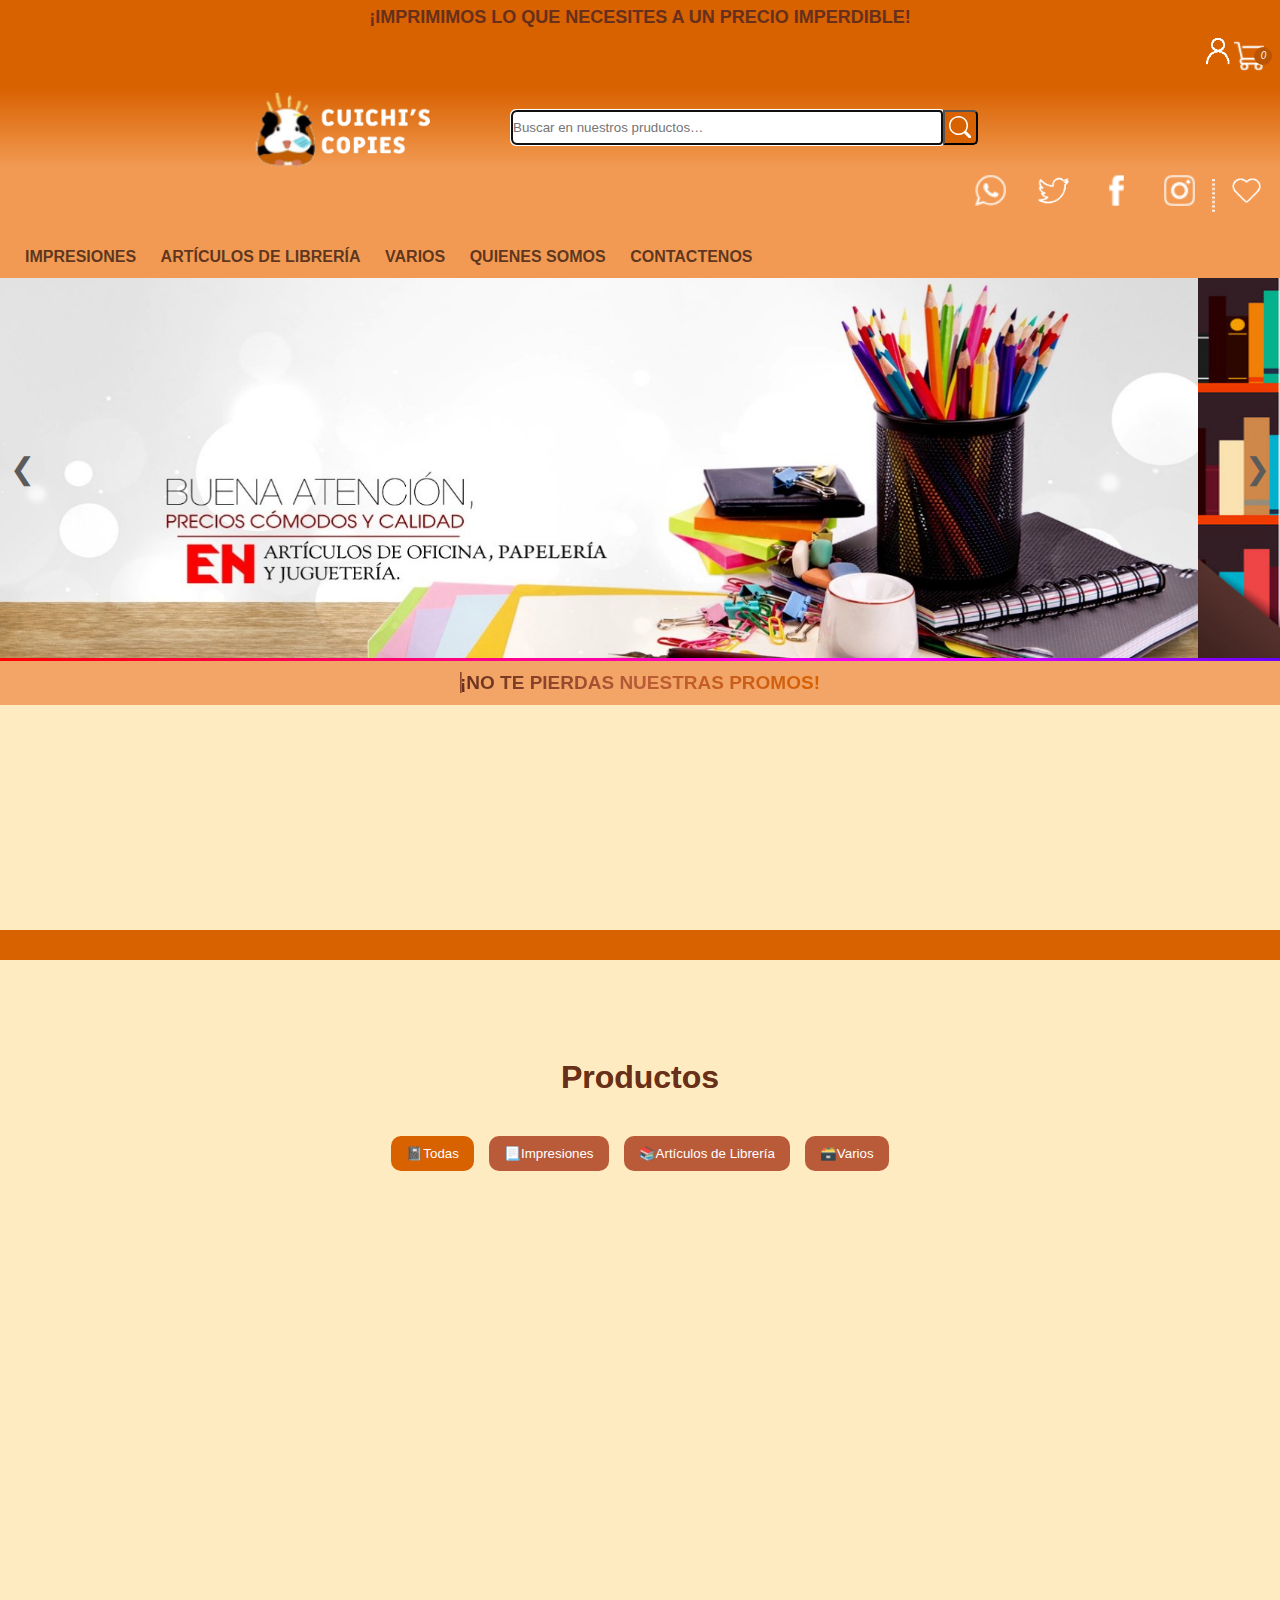
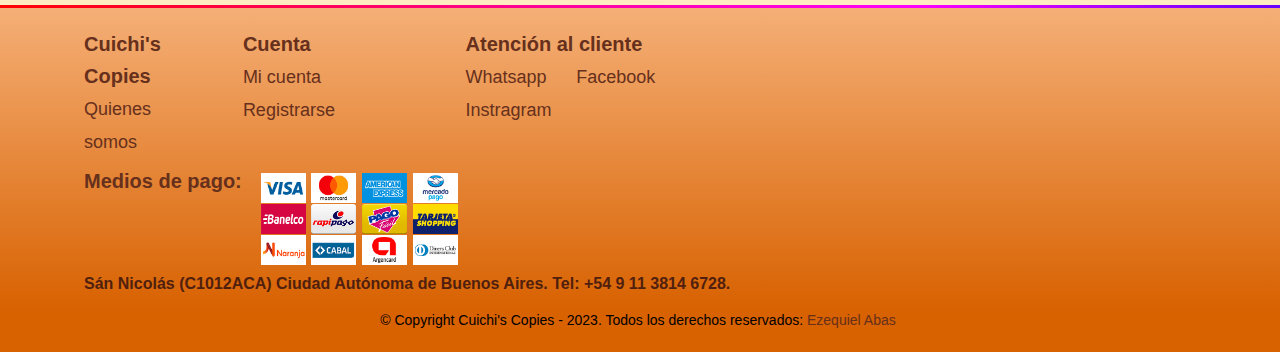
<file: index.html>
<!DOCTYPE html>
<html lang="en">

<head>
    <meta charset="UTF-8">
    <meta name="viewport" content="width=device-width, initial-scale=1.0">
    <title>Cuichi's Copies</title>
    <link rel="stylesheet" href="./styles.css">
    <link rel="stylesheet" href="./animaciones.css">
    <link rel="stylesheet" href="./mediaqueries.css">
</head>

<body class="a-links">
    <!-- HEADER -->
    <div class="container-0">
        <span>¡IMPRIMIMOS LO QUE NECESITES A UN PRECIO IMPERDIBLE!</span>
    </div>
    <div class="container-6">
        <div class="area-items-box-2">
            <div class="item-user-2 btn-1">
                <a href="#" id="registro">
                    <span class="indicator__area">
                    <img src="img/icn-nav-user.png" class="img-user">
                    
                </span>
                </a>
            </div>
            <div>
                <div class="cart-label btn-2">
                    <i class="fa-solid fa-cart-shopping cart-icon">
                    <img src="img/icn-nav-cart.png" width="30px" height="30px">
                      <div class="cart-bubble">0</div>
                    </i>
                </div>
            </div>
            <div class="cart">
                <h2>MI CARRITO</h2>

                <div class="cart-container"></div>

                <span class="divider"></span>

                <div class="cart-total">
                    <p>TOTAL:</p>
                    <span class="total">18.3 ARS</span>
                </div>
                <button class="btn-buy">COMPRAR</button>
                <button class="btn-delete">VACIAR</button>
            </div>
            <div class="overlay"></div>
        </div>
    </div>
    <header id="main-header">

        <div class="container-3">
            <div class="area">
                <div role="area" data-siteid="Cuichi's Copies" class="nav-header nav-header-plus main-header">
                    <nav>
                        <div class=" nav-area">
                            <a role="button" href="#root-app" aria-label="Ir al contenido principal"></a>
                            <a class="area-logo" href="index.html"></a>
                            <img src="img/logo2.png" alt="Cuichi's Copies" class="logo-img" width="100px" height="100px">
                        </div>
                        <div class="nav-area">
                            <form class="nav-search" action="" method="GET" role="search" style="display: inherit;">
                                <div for="nav-search-input"></div>
                                <input type="text" class="nav-search-input" aria-label="Ingresá lo que quieras encontrar" name="as_word" placeholder="Buscar en nuestros pruductos…" maxlength="420" autofocus="" autocapitalize="off" autocorrect="off" spellcheck="false" autocomplete="off"
                                    value="" aria-activedescendant="" aria-controls="cb1-list" aria-autocomplete="list" aria-expanded="false" role="combobox">
                                <button type="submit" class="nav-search-btn">
                                    <div role="img" aria-label="Buscar" class="nav-icon-search">
                                        <svg xmlns="http://www.w3.org/2000/svg" fill="currentColor" class="bi bi-search" viewBox="0 0 15 15">
                                                <path d="M11.742 10.344a6.5 6.5 0 1 0-1.397 1.398h-.001c.03.04.062.078.098.115l3.85 3.85a1 1 0 0 0 1.415-1.414l-3.85-3.85a1.007 1.007 0 0 0-.115-.1zM12 6.5a5.5 5.5 0 1 1-11 0 5.5 5.5 0 0 1 11 0z"/>
                                        </svg>
                                    </div>
                                </button>
                            </form>
                        </div>
                    </nav>
                </div>
            </div>
        </div>

    </header>

    <div class="container-4">
        <nav class="navbar-1 bg-white" color-on-scroll="100" id="container-4">
            <div class="area-items-box">
                <div class="item-rrss-box">
                    <div class="info"></div>
                    <div class="btn item-rrss-box">
                        <a href="https://api.whatsapp.com/send?phone=5491138146728" target="_blank" title="Whatsapp Cuichis Copies">
                            <img src="img/icn-nav-whatsapp.png" lt="Cuichis Copies Whatsapp">
                        </a>
                    </div>
                    <div class="btn item-rrss-box">
                        <a href="#" target="_blank" title="Twitter Cuichis Copies "><img src="img/icn-nav-twitter.png" alt="Cuichis Copies Twitter"></a>
                    </div>
                    <div class="btn item-rrss-box">
                        <a href="#" target="_blank" title="Facebook Cuichis Copies "><img src="img/icn-nav-facebook.png" alt="Cuichis Copies Facebook"></a>
                    </div>
                    <div class="btn item-rrss-box">
                        <a href="https://www.instagram.com/cuichis.copies" target="_blank" title="Instagram Cuichis Copies "><img src="img/icn-nav-instagram.png" alt="Cuichis Copies Instagram"></a>
                    </div>
                    <div class="btn-3 item-rrss-box-puntos">
                        <img src="img/icn-nav-separador.png" alt="tres putitos">
                    </div>
                    <div class="btn item-rrss-box wishlist">
                        <a href="index.html" target="_blank" title="Wishlist Cuichis Copies "><img src="img/icn-nav-wishlist.png" alt="Cuichis Copies Wishlist" width="33px" height="33px"></a>
                    </div>
                    <div class="btn item-rrss-box contact">
                        <a href="index.html" target="_blank" title="Contact Cuichis Copies "><img src="img/icn-nav-contact.png" alt="Cuichis Copies Contact" width="33px" height="33px"></a>
                    </div>
                </div>
            </div>
        </nav>
    </div>
    <div class="container-2 position">
        <nav class="navbar bg-white" color-on-scroll="100" id="container-2">
            <div class="container-2 nav-categories">
                <div id="nav-load" class="hidden*">
                    <div class="collapse navbar-collapse" id="menu-superior2">
                        <ul class="navbar-nav mr-auto nav-sup">
                            <li class="nav-item dropdown ">
                                <a class="a:link nav-link " id="" data-toggle="dropdown" aria-haspopup="true" aria-expanded="false">IMPRESIONES</a>
                                <ul class="dropdown-menu superMenu2" aria-labelledby="navbarDropdownMenuLink">
                                    <li><a class="dropdown-item" href="https://www.instagram.com/cuichis.copies">AGENDAS</a></li>
                                    <li><a class="dropdown-item" href="https://www.instagram.com/cuichis.copies">ANILLADOS</a></li>
                                    <li><a class="dropdown-item" href="https://www.instagram.com/cuichis.copies">FOLLETOS</a></li>
                                    <li><a class="dropdown-item" href="https://www.instagram.com/cuichis.copies">IMPRESIONES SIMPLE/DOBLE FAZ</a></li>
                                    <li><a class="dropdown-item" href="https://www.instagram.com/cuichis.copies">LIBRETA VETERINARIA</a></li>
                                    <li><a class="dropdown-item" href="https://www.instagram.com/cuichis.copies">ORGANIZADORES</a></li>
                                    <li><a class="dropdown-item" href="https://www.instagram.com/cuichis.copies">PAPELES ESPECIALES</a></li>
                                    <li><a class="dropdown-item" href="https://www.instagram.com/cuichis.copies">PLASTIFICADOS</a></li>
                                    <li><a class="dropdown-item" href="https://www.instagram.com/cuichis.copies">RECETARIOS</a></li>
                                    <li><a class="dropdown-item todo-en" href="https://www.instagram.com/cuichis.copies">VER TODO SOBRE IMPRESIONES</a></li>
                                </ul>
                            </li>

                            <li class="nav-item dropdown ">
                                <a class="nav-link " id="" data-toggle="dropdown" aria-haspopup="true" aria-expanded="false">ARTÍCULOS DE LIBRERÍA</a>
                                <ul class="dropdown-menu superMenu2" aria-labelledby="navbarDropdownMenuLink">
                                    <li><a class="dropdown-item" href="https://www.instagram.com/cuichis.copies">CARPETAS</a></li>
                                    <li><a class="dropdown-item" href="https://www.instagram.com/cuichis.copies">CRAYONES</a></li>
                                    <li><a class="dropdown-item" href="https://www.instagram.com/cuichis.copies">CUADERNOS A5</a></li>
                                    <li><a class="dropdown-item" href="https://www.instagram.com/cuichis.copies">CUADERNOS ESCOLARES</a></li>
                                    <li><a class="dropdown-item" href="https://www.instagram.com/cuichis.copies">CUADERNOS PENTAGRAMADOS</a></li>
                                    <li><a class="dropdown-item" href="https://www.instagram.com/cuichis.copies">CUADERNOS UNIVERSITARIOS</a></li>
                                    <li><a class="dropdown-item" href="https://www.instagram.com/cuichis.copies">ESCUADRAS Y REGLAS</a></li>
                                    <li><a class="dropdown-item" href="https://www.instagram.com/cuichis.copies">GOMAS DE BORRAR</a></li>
                                    <li><a class="dropdown-item" href="https://www.instagram.com/cuichis.copies">LÁPICES Y LAPICERAS</a></li>
                                    <li><a class="dropdown-item" href="https://www.instagram.com/cuichis.copies">MARCADORES Y RESALTADORES</a></li>
                                    <li><a class="dropdown-item" href="https://www.instagram.com/cuichis.copies">MOCHILAS</a></li>
                                    <li><a class="dropdown-item" href="https://www.instagram.com/cuichis.copies">ORGANIZADORES PLÁSTICOS</a></li>
                                    <li><a class="dropdown-item" href="https://www.instagram.com/cuichis.copies">PEGAMENTOS</a></li>
                                    <li><a class="dropdown-item" href="https://www.instagram.com/cuichis.copies">POST IT</a></li>
                                    <li><a class="dropdown-item" href="https://www.instagram.com/cuichis.copies">REPUESTO DE HOJAS</a></li>
                                    <li><a class="dropdown-item" href="https://www.instagram.com/cuichis.copies">SEPARADORES</a></li>
                                    <li><a class="dropdown-item" href="https://www.instagram.com/cuichis.copies">TIJERAS</a></li>
                                    <li><a class="dropdown-item todo-en" href="https://www.instagram.com/cuichis.copies">VER TODO SOBRE ESCOLARES</a></li>
                                </ul>
                            </li>

                            <li class="nav-item dropdown ">
                                <a class="nav-link " id="" data-toggle="dropdown" aria-haspopup="true" aria-expanded="false">VARIOS</a>
                                <ul class="dropdown-menu superMenu2" aria-labelledby="navbarDropdownMenuLink">
                                    <li><a class="dropdown-item" href="https://www.instagram.com/cuichis.copies">CINTAS ADHESIVAS</a></li>
                                    <li><a class="dropdown-item" href="https://www.instagram.com/cuichis.copies">FOLIOS A3</a></li>
                                    <li><a class="dropdown-item" href="https://www.instagram.com/cuichis.copies">FOLIOS A4</a></li>
                                    <li><a class="dropdown-item" href="https://www.instagram.com/cuichis.copies">MOÑOS DE REGALO</a></li>
                                    <li><a class="dropdown-item" href="https://www.instagram.com/cuichis.copies">RESMAS A3</a></li>
                                    <li><a class="dropdown-item" href="https://www.instagram.com/cuichis.copies">RESMAS A4</a></li>
                                    <li><a class="dropdown-item" href="https://www.instagram.com/cuichis.copies">SOBRES</a></li>
                                    <li><a class="dropdown-item" href="https://www.instagram.com/cuichis.copies">STICKERS</a></li>
                                    <li><a class="dropdown-item todo-en" href="https://www.instagram.com/cuichis.copies">VER TODO SOBRE CUADERNOS</a></li>
                                </ul>
                            </li>
                            <li class="nav-item dropdown mega-dropdown ">
                                <a class="nav-link " id="" data-toggle="dropdown" aria-haspopup="true" aria-expanded="false" href="./quienessomos.html">QUIENES SOMOS</a>
                                <ul class="dropdown-menu-1 superMenu2" aria-labelledby="navbarDropdownMenuLink">
                                </ul>
                            </li>
                            <li class="nav-item dropdown mega-dropdown ">
                                <a class="nav-link " data-toggle="dropdown" aria-haspopup="true" aria-expanded="false" href="https://www.instagram.com/cuichis.copies">CONTACTENOS</a>
                                <ul class="dropdown-menu-1 superMenu2" aria-labelledby="navbarDropdownMenuLink">
                                </ul>
                            </li>
                        </ul>
                    </div>
                </div>
            </div>
    </div>


    <!-- Carrousel -->

    <div class="carousel">
        <div class="carousel-images">
            <img src="img/banner1.jpg" alt="Imagen 1" width="1440px" height="100%">
            <img src="img/banner2.png" alt="Imagen 2" width="1440px" height="100%">
            <img src="img/banner3.jpg" alt="Imagen 3" width="1440px" height="100%">
            <img src="img/banner4.jpg" alt="Imagen 4" width="1440px" height="100%">
            <img src="img/banner6.jpg" alt="Imagen 6" width="1440px" height="100%">
        </div>
        <button class="carousel-prev">&#10094;</button>
        <button class="carousel-next">&#10095;</button>
    </div>

    <div id="rgbar" class=""></div>

    <section>
        <div class="mensaje_tienda">
            <div class="container-fluid" href="index.html">
                <span>¡NO TE PIERDAS NUESTRAS PROMOS!</span><br>
            </div>
        </div>
    </section>



    <section class="section-1" id="products">
        <h2>Productos</h2>
        <!-- categories -->
        <div class="categories">
            <button class="category active" data-category="Todas">📓Todas</button>
            <button class="category" data-category="Impresiones">📃Impresiones</button>
            <button class="category" data-category="Articulos de libreria">📚Artículos de Librería</button>
            <button class="category" data-category="Varios">🗃️Varios</button>
        </div>

        <!-- products -->
        <div class="products-container"></div>
        <!-- <button class="btn-load">Ver más</button> -->
    </section>

    <div id="rgbar" class=""></div>

    <!-- FOOTER -->
    <footer class="footer__brown">
        <div class="footer-footer">
            <div class="container-footer">
                <ul id="footer" class="footer_menu-inferior">
                    <li class="ft"><a href="#">Cuichi's Copies</a>
                        <ul>
                            <li><a href="quienessomos.html" class="ft-1">Quienes somos</a></li>
                        </ul>
                    </li>
                    <li class="ft"><a href="#">Cuenta</a>
                        <ul>
                            <li><a href="#" class="ft-1">Mi cuenta</a></li>
                            <li><a href="#" class="ft-1">Registrarse</a></li>
                        </ul>
                    </li>
                    <li class="ft"><a href="#">Atención al cliente</a>
                        <ul>
                            <li><a href="https://wa.me/5491138146728" title="Click para Chatear" class="ft-1">Whatsapp</a></li>
                            <li><a href="#" class="ft-1">Facebook</a></li>
                            <li><a href="https://www.instagram.com/cuichis.copies/" class="ft-1">Instragram</a></li>
                        </ul>
                    </li>
                </ul>
                <section class="section-mdp">
                    <div class="mediosDePago">
                        <a href="#">Medios de pago:&nbsp;&nbsp;</a>
                        <a href="#"></a>
                        <div class="medios-de-pago">
                            <div class="row1">
                                <img src="img/Medios de pago/visa.png" data-src="img/Medios de pago/visa.png" class="medios-de-pago-img lazyloaded" alt="visa">
                                <img src="img/Medios de pago/mastercard.png" data-src="img/Medios de pago/mastercard.png" class="medios-de-pago-img lazyloaded" alt="mastercard">
                                <img src="img/Medios de pago/amex.png" data-src="img/Medios de pago/amex.png" class="medios-de-pago-img lazyloaded" alt="amex">
                                <img src="img/Medios de pago/mercadopago.png" data-src="img/Medios de pago/mercadopago.png" class="medios-de-pago-img lazyloaded" alt="mercadopago">
                            </div>
                            <div class="row2">
                                <img src="img/Medios de pago/banelco.png" data-src="img/Medios de pago/banelco.png" class="medios-de-pago-img lazyloaded" alt="banelco">
                                <img src="img/Medios de pago/rapipago.png" data-src="img/Medios de pago/rapipago.png" class="medios-de-pago-img lazyloaded" alt="rapipagos">
                                <img src="img/Medios de pago/pagofacil.png" data-src="img/Medios de pago/pagofacil.png" class="medios-de-pago-img lazyloaded" alt="pagofacil">
                                <img src="img/Medios de pago/tarjeta-shopping.png" data-src="img/Medios de pago/tarjeta-shopping.png" class="medios-de-pago-img lazyloaded" alt="shopping">
                            </div>
                            <div class="row3">
                                <img src="img/Medios de pago/tarjeta-naranja.png" data-src="img/Medios de pago/tarjeta-naranja.png" class="medios-de-pago-img lazyloaded" alt="naranja">
                                <img src="img/Medios de pago/cabal.png" data-src="img/Medios de pago/cabal.png" class="medios-de-pago-img lazyloaded" alt="cabal">
                                <img src="img/Medios de pago/argencard.png" data-src="img/Medios de pago/argencard.png" class="medios-de-pago-img lazyloaded" alt="argencard">
                                <img src="img/Medios de pago/diners.png" data-src="img/Medios de pago/diners.png" class="medios-de-pago-img lazyloaded" alt="diners">
                            </div>
                        </div>
                    </div>
                </section>
                <div class="contact-info">
                    Sán Nicolás (C1012ACA) Ciudad Autónoma de Buenos Aires. Tel: +54 9 11 3814 6728.
                </div>
            </div>
        </div>
    </footer>
    <div class="add-modal"></div>

    <!-- COPYRIGHT -->
    <div class="copyright text-center">
        © Copyright Cuichi's Copies - 2023. Todos los derechos reservados:&nbsp;
        <a class="text-white" href="https://github.com/EzequielAbas/Nucba-Integrador-Ezequiel-Abas">Ezequiel Abas</a>
    </div>

    <script src="./data.js"></script>
    <script src="./index.js"></script>

</html>
</file>
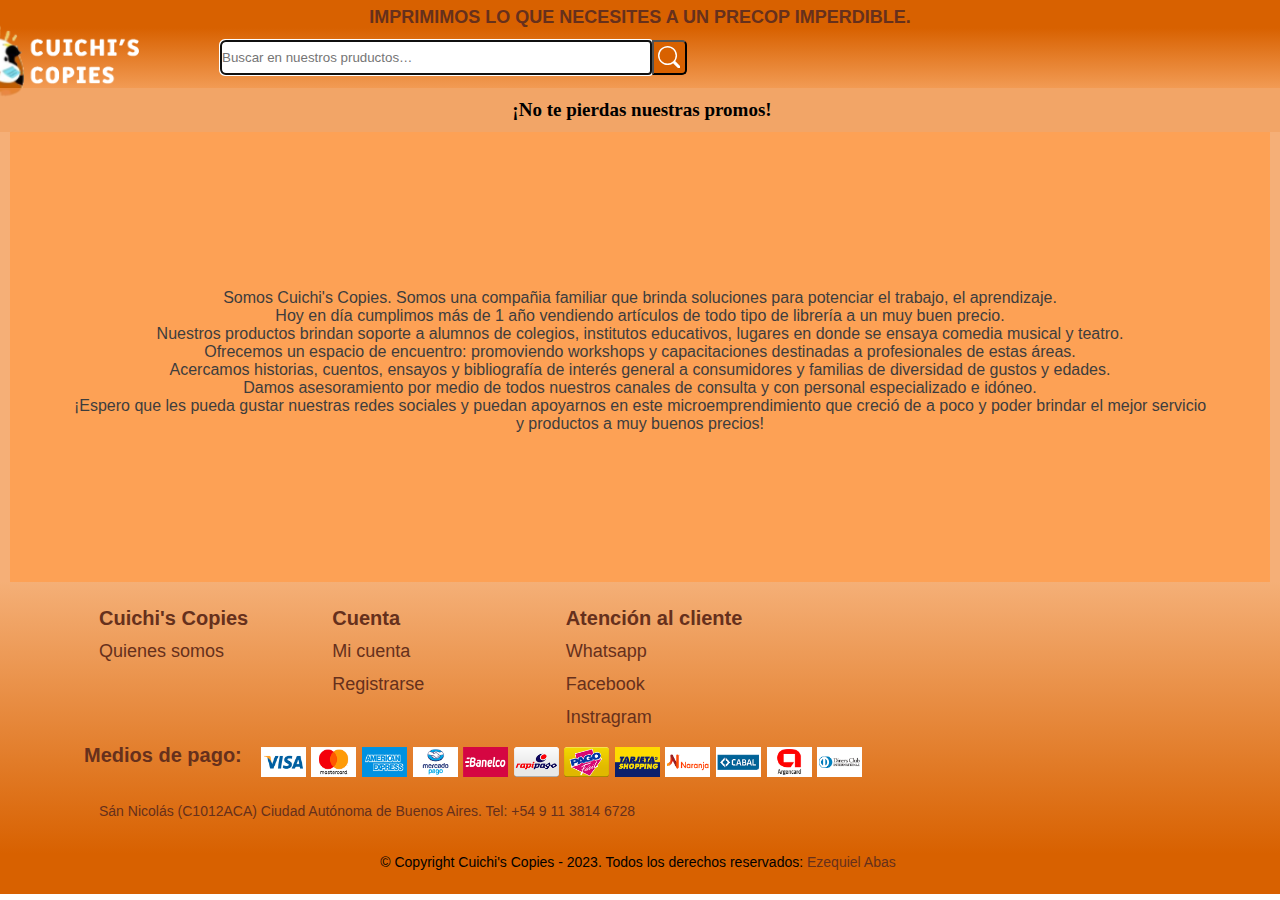
<file: quienessomos.html>
<!DOCTYPE html>
<html lang="en">

<head>
    <meta charset="UTF-8">
    <meta name="viewport" content="width=device-width, initial-scale=1.0">
    <title>Cuichi's Copies</title>
    <link rel="stylesheet" href="styles.css">
    <link href="https://fonts.googleapis.com/css?family=Lato" rel="stylesheet">
    <link rel="stylesheet" href="https://cdnjs.cloudflare.com/ajax/libs/font-awesome/4.7.0/css/font-awesome.min.css">
</head>

<body alink=b lue vlink=b lue>
    <!-- HEADER -->
    <div class="container-0">
        <span>IMPRIMIMOS LO QUE NECESITES A UN PRECOP IMPERDIBLE.</span>
    </div>
    <header id="main-header">
        <div class="container-3">
            <div class="area">
                <div role="area" data-siteid="Cuichi's Copies" class="nav-header nav-header-plus main-header">
                    <nav class="nav-bounds nav-bounds-with-cart nav-bounds-with-cp">
                        <div class="nav-header-plus-logo nav-area nav-top-area nav-left-area"><a id="nav-skip-to-main-content" role="button" href="#root-app" class="nav-skip-to-main-content" aria-label="Ir al contenido principal"><span class="nav-skip-to-main-content__content"></span></a>
                            <a class="area-logo" href="./index.html"></a>
                            <img src="img/logo2.png" alt="Cuichi's Copies" class="logo-img" width="100px" height="100px" href="./index.html">
                        </div>
                        <div class="nav-area nav-top-area nav-center-area">
                            <form class="nav-search" action="" method="GET" role="search" style="display: inherit;"><label class="nav-header-visually-hidden" for="nav-search-input"></label><input type="text" class="nav-search-input" id="cb1-edit" aria-label="Ingresá lo que quieras encontrar" name="as_word" placeholder="Buscar en nuestros pruductos…"
                                    maxlength="420" autofocus="" autocapitalize="off" autocorrect="off" spellcheck="false" autocomplete="off" value="" aria-activedescendant="" aria-controls="cb1-list" aria-autocomplete="list" aria-expanded="false" role="combobox">
                                <button type="submit" class="nav-search-btn">
                                    <div role="img" aria-label="Buscar" class="nav-icon-search">
                                        <svg xmlns="http://www.w3.org/2000/svg" fill="currentColor" class="bi bi-search" viewBox="0 0 15 15">
                                            <path d="M11.742 10.344a6.5 6.5 0 1 0-1.397 1.398h-.001c.03.04.062.078.098.115l3.85 3.85a1 1 0 0 0 1.415-1.414l-3.85-3.85a1.007 1.007 0 0 0-.115-.1zM12 6.5a5.5 5.5 0 1 1-11 0 5.5 5.5 0 0 1 11 0z"/>
                                        </svg>
                                    </div>
                                    </button>
                                <div class="sb-suggestions" id="sb-suggestions-1" aria-hidden="true" style="display: none;">
                                    <ul class="sb-suggestions__list" role="listbox" id="cb1-list"></ul>
                                    <div class="sb-suggestions__wrapper--additional">
                                        <ul class="sb-suggestions__list--additional"></ul>
                                    </div>
                                </div>
                            </form>
                        </div>
                        <div class="area-items-box">
                            <div class="item-rrss-box">
                                <div class="info"></div>
                                <div class="btn item-rrss-box">
                                    <a href="https://api.whatsapp.com/send?phone=5491138146728" target="_blank" title="Whatsapp Cuichis Copies">
                                        <img src="img/icn-nav-whatsapp.png" alt="Cuichis Copies Whatsapp">
                                    </a>
                                </div>
                                <div class="btn item-rrss-box">
                                    <a href="#" target="_blank" title="Twitter Cuichis Copies "><img src="img/icn-nav-twitter.png" alt="Cuichis Copies Twitter"></a>
                                </div>
                                <div class="btn item-rrss-box">
                                    <a href="#" target="_blank" title="Facebook Cuichis Copies "><img src="img/icn-nav-facebook.png" alt="Cuichis Copies Facebook"></a>
                                </div>
                                <div class="btn item-rrss-box">
                                    <a href="https://www.instagram.com/cuichis.copies" target="_blank" title="Instagram Cuichis Copies "><img src="img/icn-nav-instagram.png" alt="Cuichis Copies Instagram"></a>
                                </div>
                                <div class="btn-1 item-rrss-box-puntos">
                                    <img src="img/icn-nav-separador.png" alt="tres putitos">
                                </div>
                                <div class="btn item-rrss-box wishlist">
                                    <a href="index.html" target="_blank" title="Wishlist Cuichis Copies "><img src="img/icn-nav-wishlist.png" alt="Cuichis Copies Wishlist" width="33px" height="33px"></a>
                                </div>
                                <div class="btn item-rrss-box contact">
                                    <a href="index.html" target="_blank" title="Contact Cuichis Copies "><img src="img/icn-nav-contact.png" alt="Cuichis Copies Contact" width="33px" height="33px"></a>
                                </div>
                                <div class="item-user-2 btn-2">
                                    <button class="dropdown-opener">
                                        <div>
                                            <img src="img/icn-nav-user.png" alt="Mi cuenta" width="50px" height="50px">
                                        </div> 
                                        <div class="dropdown">
                                            <ul class="ul">
                                                <li class="li"><a href="/register">Registrarse</a></li>
                                                <li class="li"><a href="/login">Ingresar</a></li>
                                                <li class="li"><a href="#" data-modal="#verpedido" name="modal">Ver mi pedido</a></li>
                                            </ul>
                                        </div>
                                    </button>
                                </div>
                                <div class="item-cart btn" id="cart">
                                    <button class="dropdown-opener">
                                        <div class="number">0</div>
                                            <img src="img/icn-nav-cart.png" alt="Carrito" width="33px" height="33px">
                                        <div class="dropdown">
                                        <div class="cart-footer">
                                        No hay elementos
                                        </div>
                                        </div>
                                    </button>
                                </div>
                            </div>
                        </div>
                    </nav>
                </div>
            </div>
        </div>
    </header>


    <div id="rgbar" class=""></div>

    <section>
        <div class="mensaje_tienda">
            <div class="container-fluid " style="position:relative;">
                <a class="" href="index.html"></a>¡No te pierdas nuestras promos!<br>
            </div>
        </div>
    </section>

    <div id="main-header" class="contener-5">
        <div class="about-us">
            <p class=""> Somos Cuichi's Copies. Somos una compañia familiar que brinda soluciones para potenciar el trabajo, el aprendizaje. <br>Hoy en día cumplimos más de 1 año vendiendo artículos de todo tipo de librería a un muy buen precio.<br>Nuestros productos
                brindan soporte a alumnos de colegios, institutos educativos, lugares en donde se ensaya comedia musical y teatro.<br>Ofrecemos un espacio de encuentro: promoviendo workshops y capacitaciones destinadas a profesionales de estas áreas.<br>Acercamos
                historias, cuentos, ensayos y bibliografía de interés general a consumidores y familias de diversidad de gustos y edades.<br>Damos asesoramiento por medio de todos nuestros canales de consulta y con personal especializado e idóneo.<br>
                <span class="">¡Espero que les pueda gustar nuestras redes sociales y puedan apoyarnos en este microemprendimiento que creció de a poco y poder brindar el mejor servicio y productos a muy buenos precios!</span>
            </p>
        </div>

    </div>

    <div id="rgbar" class=""></div>

    <!-- FOOTER -->
    <footer class="footer__brown">
        <div class="footer-footer">
            <div class="container-footer col-md-12" style="max-width: 90%">
                <ul id="footer container-fluid" class=" footer_menu-inferior">
                    <li class="ft col-md-4"><a href="index.html">Cuichi's Copies</a>
                        <ul>
                            <li><a href="quienessomos.html" class="ft-1">Quienes somos</a></li>
                        </ul>
                    </li>
                    <li class="ft col-md-4"><a href="index.html">Cuenta</a>
                        <ul>
                            <li><a href="#" class="ft-1">Mi cuenta</a></li>
                            <li><a href="#" class="ft-1">Registrarse</a></li>
                        </ul>
                    </li>
                    <li class="ft col-md-4"><a href="index.html">Atención al cliente</a>
                        <ul>
                            <li><a href="https://wa.me/5491138146728" title="Click para Chatear" class="ft-1">Whatsapp</a></li>
                            <li><a href="#" class="ft-1">Facebook</a></li>
                            <li><a href="https://www.instagram.com/cuichis.copies/" class="ft-1">Instragram</a></li>
                        </ul>
                    </li>
                </ul>
                <section>
                    <div class="mediosDePago">
                        <a href="#">Medios de pago:&nbsp;&nbsp;</a>
                        <a href="#"></a>
                        <div class="medios-de-pago">
                            <img src="img/Medios de pago/visa.png" data-src="img/Medios de pago/visa.png" class="medios-de-pago-img lazyloaded" alt="visa">
                            <img src="img/Medios de pago/mastercard.png" data-src="img/Medios de pago/mastercard.png" class="medios-de-pago-img lazyloaded" alt="mastercard">
                            <img src="img/Medios de pago/amex.png" data-src="img/Medios de pago/amex.png" class="medios-de-pago-img lazyloaded" alt="amex">
                            <img src="img/Medios de pago/mercadopago.png" data-src="img/Medios de pago/mercadopago.png" class="medios-de-pago-img lazyloaded" alt="mercadopago">
                            <img src="img/Medios de pago/banelco.png" data-src="img/Medios de pago/banelco.png" class="medios-de-pago-img lazyloaded" alt="banelco">
                            <img src="img/Medios de pago/rapipago.png" data-src="img/Medios de pago/rapipago.png" class="medios-de-pago-img lazyloaded" alt="rapipagos">
                            <img src="img/Medios de pago/pagofacil.png" data-src="img/Medios de pago/pagofacil.png" class="medios-de-pago-img lazyloaded" alt="pagofacil">
                            <img src="img/Medios de pago/tarjeta-shopping.png" data-src="img/Medios de pago/tarjeta-shopping.png" class="medios-de-pago-img lazyloaded" alt="shopping">
                            <img src="img/Medios de pago/tarjeta-naranja.png" data-src="img/Medios de pago/tarjeta-naranja.png" class="medios-de-pago-img lazyloaded" alt="naranja">
                            <img src="img/Medios de pago/cabal.png" data-src="img/Medios de pago/cabal.png" class="medios-de-pago-img lazyloaded" alt="cabal">
                            <img src="img/Medios de pago/argencard.png" data-src="img/Medios de pago/argencard.png" class="medios-de-pago-img lazyloaded" alt="argencard">
                            <img src="img/Medios de pago/diners.png" data-src="img/Medios de pago/diners.png" class="medios-de-pago-img lazyloaded" alt="diners">
                        </div>
                    </div>
                </section>
                <div>
                    <div class="container-fluid-1 px-md-5">
                        <div class="row">
                            <div class="col-md-9 text-md-left mb-3 mb-md-0">
                                <div class="establecimiento d-inline-block mr-md-2">
                                    Sán Nicolás (C1012ACA) Ciudad Autónoma de Buenos Aires. Tel: +54 9 11 3814 6728
                                </div>
                            </div>
                        </div>
                    </div>
                </div>
                </li>
                </ul>
            </div>
        </div>
    </footer>

    <!-- COPYRIGHT -->
    <div class="text-center ">
        © Copyright Cuichi's Copies - 2023. Todos los derechos reservados:&nbsp;
        <a class="text-white " href="https://github.com/EzequielAbas/Nucba-Integrador-Ezequiel-Abas"> Ezequiel Abas</a>

    </div>

    <script src="./index.js"></script>

</html>
</file>
<file: styles.css>
/* INDEX Y QUIENES SOMOS CSS*/


/* QUIENES SOMOS */


/* FONTS */

@font-face {
    font-family: Calculative;
    src: url(Calculative.ttf);
}

@font-face {
    font-family: DMSaens;
    src: url(DMSans-Regular.ttf);
}

 :root {
    /* bg colors */
    --background: #ef8d3ec9;
    --bg-white: #fff;
    /* Text colors */
    --text-gray: #adb9c7;
    --text-white: #f3f4f6;
    /* Decoration */
    --fire: #ff6d00;
    --electric: #64d3ff;
}

* {
    margin: 0;
    padding: 0;
    box-sizing: border-box;
    font-family: Sans-serif;
    text-decoration: none;
    list-style-type: none;
}


/* BODY Y HTML */

body {
    border-collapse: collapse;
    font-family: "Calculative", sans-serif;
    max-width: 1440px;
}

html,
body {
    height: 100%;
    margin: 0;
    padding: 0;
    width: 100%;
    max-width: 1440px;
}


/* HEADER */

#main-header {
    padding: 0px 10px 0px 10px;
    transition: all ease .2s;
    -moz-transition: all ease .2s;
    -webkit-transition: all ease .2s;
    max-width: 1440px;
    background-color: #f19448be;
    display: flex;
    justify-content: space-between;
    align-items: center;
    align-content: center;
    flex-direction: column;
}

.container-3 {
    padding: 0 20px;
    display: flex;
}

.container-3 {
    max-width: 1440px;
}

.container-6 {
    display: flex;
    max-width: 1440px;
    background-color: #d86100;
    display: flex;
    place-content: center flex-end;
    flex-flow: column-reverse;
    align-items: flex-end;
    align-content: center;
    flex-direction: row;
}

#main-header .areas {
    align-items: center;
    display: flex;
    flex-wrap: wrap;
    justify-content: space-between;
}

#main-header .areas .area-logo {
    width: 50px;
    height: 50px;
}

#main-header .areas .area-search {
    position: relative;
    width: 70%;
}

.area {
    max-width: 100%;
}

.area-search {
    justify-content: center;
    text-align: end;
    align-items: center;
}

#main-header .areas .area-items {
    display: flex;
    align-items: center;
    justify-content: space-around;
    position: relative;
    width: 35%;
    padding-bottom: 10px;
}

#main-header .areas .area-items .item-rrss {
    align-items: center;
    display: flex;
}

#main-header .areas .area-items .item-rrss .info {
    color: #66301c;
    font-size: 12px;
    width: 20%;
    padding: 0 10px 0 0;
}

#main-header .areas .area-items .item-rrss .btn {
    padding: 0 0 0 10px;
    width: 60px;
    height: 80px;
}

#main-header .areas .area-items .item-user .box {
    position: relative;
    width: 80px;
    height: 80px;
}

.area-items-box {
    max-width: 100%;
    height: 60px;
    display: flex;
    text-align: right;
    position: relative;
    justify-content: flex-end;
    padding-right: 0px;
    flex-direction: row;
    flex-wrap: nowrap;
    align-content: center;
}

.area-items-box-2 {
    min-width: 474px;
    height: 40px;
    display: flex;
    text-align: right;
    position: relative;
    padding-right: 0px;
    flex-direction: row;
    flex-wrap: wrap;
    justify-content: flex-end;
    align-content: space-around;
    align-items: center;
}

.item-rrss-box {
    min-width: 60px;
    display: flex;
    justify-content: space-around;
    padding: 3px;
    max-width: 50%;
}

.item-rrss-box a {
    text-decoration: none;
    font-size: 28px;
    width: 33px;
    height: 33px;
    text-align: center;
    transition: all .4s ease-in-out;
    justify-content: space-around;
}

.item-rrss-box a:hover {
    transform: scale(1.2);
}

.box {
    width: 33px;
}

.item-rrss-box-puntos {
    max-width: 10px;
    height: 33px;
    display: flex;
    justify-content: space-around;
    margin-top: 2%;
}

.area-items-box img {
    width: 33px;
}

.item-rrss-box-puntos img {
    width: 3px;
    display: flex;
    text-align: start;
}

#prod-featured .item-1 .product-xs {
    box-shadow: 0 1px 1px rgba(0, 0, 0, .1);
    margin: 0 0 10px;
    width: 250px;
    transition: all ease .2s;
    -moz-transition: all ease .2s;
    -webkit-transition: all ease .2s;
    box-shadow: 0 2px 14px 0 rgba(0, 0, 0, .05), 0 3px 1px -2px rgba(0, 0, 0, .05), 0 1px 5px 0 rgba(0, 0, 0, .05);
    overflow: hidden;
    transition: .3s ease all;
}

.container-0 {
    background-color: #d86100;
    padding-top: 7px;
    font-weight: bold;
    height: 28px;
    width: 100%;
    max-width: 1440px;
    text-align: center;
    color: #66301c;
    font-size: 15px;
    text-transform: uppercase;
    font-family: "Montserrat";
    font-size: 18px;
}


/* HEADER BAR */

.cont {
    margin-right: auto;
    margin-left: auto;
    max-width: 1440px;
    padding-right: 15px;
    padding-left: 15px;
}

a:-webkit-any-link {
    text-decoration: none;
    text-decoration-line: none;
    cursor: pointer;
}

element.style {
    position: relative;
}

.mensaje_tienda .container-fluid {
    background: #ef8d3ec9;
    font-weight: bold;
    text-align: center;
    padding: 11px 0px;
    padding-right: 0, 5rem;
    padding-left: 0, 5rem;
    font-weight: 700;
    font-size: 19px;
    font-family: "Montserrat";
}

.container-fluid {
    margin-right: auto;
    margin-left: auto;
    width: 100%;
    z-index: 4;
}

.main-slider {
    background-color: #ffffff;
}


/* ICONS REDES */

.logo-img {
    max-height: 80px;
    height: 80px;
    width: 200px;
    margin-top: 5px;
    margin-left: 10px;
}

.cart .item .image .btn {
    width: 20%
}

.btn {
    width: 128px;
    height: 42px;
}

.btn {
    max-width: 100%;
}

.btn-1 .btn-2 {
    max-width: 80%;
}

.btn-1 .btn-2 {
    color: black;
}

.btn-1 .btn-2 {
    background: transparent;
    -webkit-transition: background-color .2s;
    transition: background-color .2s;
    border-radius: 2px;
    height: 42px;
    padding: 0 14px;
    display: -webkit-box;
    display: -ms-flexbox;
    display: flex;
    -webkit-box-align: center;
    -ms-flex-align: center;
    align-items: center;
    white-space: nowrap;
    font-size: 11px;
}

.cart-bubble {
    position: absolute;
    top: -8px;
    right: -8px;
    text-align: center;
    background: #bb5400;
    color: var(--text-white);
    font-size: 10px;
    font-weight: 500;
    height: 18px;
    width: 18px;
    display: flex;
    justify-content: center;
    align-items: center;
    padding-left: 1px;
    border-radius: 50%;
}

.item-user-2 {
    margin-top: -3%;
}


/* .item-user {
    width: 60px;
    height: 60px;
}


.item-user-2 img {
    width: 50px;
    height: 40px;
} */

.button {
    cursor: pointer;
    font-family: "Montserrat";
}

.btn-social-media {
    background-color: transparent;
    border: 0;
    cursor: pointer;
    margin: 0 0 0 5px;
    outline: none;
    position: absolute;
    display: flex;
    justify-content: center;
    align-items: center;
    text-align: center;
    transform: translate(-50%, -50%);
}

.wishlist .contact {
    width: 40px;
    height: 40px;
    color: white;
    display: flex;
    justify-content: center;
    align-items: center;
    text-align: center;
    transform: translate(-50%, -50%);
}

nav {
    display: flex;
    align-items: center;
    justify-content: flex-start;
    text-align: left;
    height: 60px;
    max-width: 1440px;
}

.navbar-1 {
    display: flex;
    align-items: center;
    justify-content: flex-end;
    text-align: left;
    height: 60px;
    max-width: 1440px;
    background-color: #f19448f0;
    align-content: stretch;
    flex-direction: row;
    flex-wrap: nowrap;
}

.nav-search {
    width: 600px;
    height: 100px;
    font-size: 14px;
    margin-left: 10%;
    display: flex;
    margin-top: 10%;
    padding: 2px 2px 2px 2px;
    justify-content: left;
    flex-direction: left;
}

.nav-search-input {
    width: 27rem;
    height: 35px;
    border-bottom-left-radius: 5px;
    border-top-left-radius: 5px;
}

.nav-search-btn {
    padding: 4px 0px 4px 4px;
    background-color: #d86100;
    height: 35px;
    width: 35px;
    color: #ffffff;
    cursor: pointer;
    display: flex;
    text-align: end;
    border-bottom-right-radius: 5px;
    border-top-right-radius: 5px;
}

.nav-icon-search svg {
    color: #ffffff;
    width: 22px;
    height: 22px;
    flex-direction: center;
}

.nav-area {
    display: flex;
}


/* CARROUSEL*/

.carousel {
    position: relative;
    overflow: hidden;
    margin: 0 auto;
    max-width: 7200px;
    margin-top: 10px;
}

.carousel-images {
    display: flex;
    width: 500%;
    animation: carouselAnimation 5s infinite;
}

.carousel-images img {
    height: 380px;
}

@keyframes carouselAnimation {
    0% {
        left: 0;
    }
    20% {
        left: 0;
    }
    25% {
        left: -100%;
    }
    45% {
        left: -100%;
    }
    50% {
        left: -200%;
    }
    70% {
        left: -200%;
    }
    75% {
        left: -300%;
    }
    95% {
        left: -300%;
    }
    100% {
        left: -400%;
    }
}

.carousel-prev,
.carousel-next {
    position: absolute;
    top: 50%;
    transform: translateY(-50%);
    background-color: transparent;
    color: #5c5b5b;
    border: none;
    font-size: 30px;
    cursor: pointer;
    z-index: 5;
}

.carousel-prev {
    left: 10px;
}

.carousel-next {
    right: 10px;
}


/* Container Dropdown */

.container-2 {
    max-width: 1440px;
    font-family: "Montserrat";
    font-weight: bold;
    font-size: 16px;
    height: 40px;
    margin-top: 0px;
    cursor: pointer;
    z-index: 3;
}

.container-4 {
    max-width: 1440px;
    font-family: "Montserrat";
    font-weight: bold;
    font-size: 16px;
    height: 60px;
    margin-top: 0px;
    cursor: pointer;
    z-index: 3;
}

.nav-categories {
    padding-left: 15px;
}

.nav-header .nav-header-plus {
    display: flex;
    justify-content: left;
    text-align: left;
}

.position .z-index {
    position: absolute;
    left: 20em;
    top: -25px;
    opacity: 0.9
}

.container-2 .navbar {
    background-color: #f19448f0;
    margin-top: 0px;
}

.container-4 .navbar {
    background-color: #f19448f0;
    margin-top: 0px;
}

.dropdown-menu {
    max-width: 100%;
    width: 300px;
    text-align: left;
    max-height: 500px;
}

ul ul {
    list-style-type: circle;
    margin-block-start: 0px;
    margin-block-end: 0px;
}

.container-2 .navbar ul {
    list-style: none;
    margin: 0;
    padding: 0;
}

.container-2 .navbar ul li {
    display: inline-block;
}

.container-2 .navbar ul li a {
    display: block;
    padding: 10px 10px;
    text-decoration: none;
    color: #361b11cc;
}

.container-2 .navbar ul li ul.dropdown-menu {
    display: none;
    position: absolute;
    background-color: #f19448be;
    border: 1px solid #f19448be;
}

.container-2 .navbar ul li:hover ul.dropdown-menu {
    display: block;
}

.container-2 .navbar ul li ul.dropdown-menu li {
    display: block;
}

.container-2 .navbar ul li ul.dropdown-menu li a {
    color: #4b2619;
    font-weight: bold;
}

.container-2 .navbar ul li ul.dropdown-menu li a:hover {
    background-color: #f17815;
}

.dropdown-item {
    font-size: 12px;
    line-height: 1px;
    letter-spacing: 2px;
    font-weight: normal;
}

.item-user {
    display: flex;
}

.item-user-2 {
    display: flex;
}

#main-header .areas .area-items .dropdown {
    width: auto;
}

#main-header .areas .area-items .dropdown {
    display: none;
    font-family: "Montserrat";
    right: 0;
    padding: 10px;
    position: absolute;
    top: 50px;
    width: 300px;
    z-index: 3;
}

#main-header .areas .area-items .dropdown {
    background-color: transparent;
    border: 0;
    cursor: pointer;
    margin: 0 0 0 5px;
    position: relative;
}

#main-header .areas .area-items .dropdown .ul {
    list-style: none;
    margin: 0;
    padding: 0;
    text-align: left;
}

#main-header .areas .area-items .dropdown .ul {
    list-style: none;
    margin: 0;
    padding: 0;
    text-align: left;
}

.ul {
    display: block;
    list-style-type: disc;
    margin-block-start: 1em;
    margin-block-end: 1em;
    margin-inline-start: 0px;
    margin-inline-end: 0px;
    padding-inline-start: 40px;
}

.li {
    display: list-item;
}

#main-header .areas .area-items .dropdown .ul {
    list-style: none;
    margin: 0;
    padding: 0;
    text-align: left;
}


/* Productos */

.air {
    padding: 20px;
}

section {
    display: block;
}

.section-1 {
    display: flex;
    background-color: #FFEBC1;
    max-width: 1440px;
    max-height: 11000px;
}

@-webkit-keyframes fade-in {
    0% {
        opacity: 0;
    }
    100% {
        opacity: 1;
    }
}

@keyframes fade-in {
    0% {
        opacity: 0;
    }
    100% {
        opacity: 1;
    }
}

.container-5 {
    max-width: 5000px;
}

.productos-h2 {
    display: block;
    font-size: 1.5em;
    margin-block-start: 1em;
    margin-block-end: 1em;
    margin-inline-start: 0px;
    margin-inline-end: 0px;
    font-weight: bold;
    padding-left: 10px;
}

.section-1 h2 {
    background: linear-gradient(to top, #f19448f0, #d86100);
    background-clip: text;
    color: transparent;
    -webkit-background-clip: text;
}


/* button {
    appearance: auto;
    text-rendering: auto;
    color: #fff;
    letter-spacing: normal;
    word-spacing: normal;
    line-height: normal;
    text-transform: none;
    text-indent: 0px;
    display: inline-block;
    text-align: center;
    align-items: flex-start;
    cursor: default;
    background-color: #f19448be;
    margin: 0em;
    padding: 1px 6px;
} */

.item.product-xs a {
    background-color: #fff;
    display: block;
    padding: 10px;
    text-decoration: none;
}

.image {
    display: block;
    width: 100%;
}

h3 {
    display: block;
    font-size: 1.17em;
    margin-block-start: 1em;
    margin-block-end: 1em;
    margin-inline-start: 0px;
    margin-inline-end: 0px;
    font-weight: bold;
    color: #66301c;
}

.item.product-xs {
    width: 250px;
    height: 408px;
}

.image {
    width: 230px;
    height: 242px;
}

button {
    cursor: pointer;
}


/* FOOTER */

footer {
    margin-top: 0px;
    padding-top: 0px;
}

footer {
    color: #66301c;
    background-color: rgba(241, 148, 72, 0.745);
}

.footer_menu-inferior {
    display: flex;
    align-items: flex-start;
    height: 145px;
    width: 700px;
    color: #66301c;
    line-height: 2em;
}

.mediosDePago {
    display: flex;
    align-items: flex-start;
    justify-content: start;
    height: 210x;
    width: 1000px;
    font-size: 20px;
    margin-right: auto;
    margin-left: 0px;
    font-weight: bold;
    padding-bottom: 10px;
}

.container-fluid-1 {
    width: 100%;
    padding-right: 15px;
    padding-top: 15px;
    padding-bottom: 15px;
    padding-left: 15px;
    margin-right: auto;
    align-items: flex-start;
    justify-content: center;
    font-size: 16px;
    margin-left: 0px;
}

.medios-de-pago-img {
    width: 45px;
    height: 30px;
}

.establecimiento {
    font-size: 14px;
}

ul {
    list-style: none;
}

li {
    list-style: none;
}

.ft {
    font-size: 20px;
    color: #7c3a22;
    font-weight: bold;
}

.ft-1 {
    font-size: 18px;
    color: #7c3a22;
    font-weight: normal;
    margin-left: 0px;
}

.row {
    display: flex;
    -ms-flex-wrap: wrap;
    flex-wrap: wrap;
    margin-right: -15px;
    margin-left: -15px;
}

.col {
    -ms-flex-preferred-size: 0;
    flex-basis: 0;
    -ms-flex-positive: 1;
    flex-grow: 1;
    max-width: 100%;
}

h3,
.h3 {
    font-size: 20px;
    font-weight: 700;
}

.footer__brown {
    max-width: 1440px;
    max-height: 420px;
    background-color: #ff9843be;
    background: linear-gradient(to bottom, #f19448be, #d86100);
    line-height: 100%;
    color: #66301c;
}

.footer-menu {
    margin: 0 0 0 0;
    padding: 0;
    list-style: none;
    font-family: "Montserrat";
}

.footer-menu-item {
    display: block;
}

.footer-menu-link {
    display: block;
}


/* COPYRIGHT */

.text-center {
    background-color: #d86100;
    text-align: center;
    position: center;
    display: flex;
    -webkit-justify-content: center;
    justify-content: center;
    width: 100%;
    height: 40px;
    margin-bottom: 0px;
    max-width: 1440px;
    font-size: 14px;
    color: #000000;
}

.dropdown-opener {
    border-radius: none;
    border-bottom: none;
    border-color: none;
    border-style: none;
}

.text-with
/* Quienes somos CSS*/

.container-5 {
    width: 100%;
    display: flex;
    justify-content: space-between;
    text-align: center;
    align-content: center;
    padding: 0px 10px 0px 0px;
    flex-wrap: wrap;
    flex-direction: row;
    align-items: center;
    background-color: rgb(255, 195, 105);
}

.about-us {
    background-color: #fda155;
    padding-top: 7px;
    font-weight: normal;
    height: 450px;
    justify-content: center;
    text-align: center;
    align-content: center;
    font-size: 16px;
    font-family: "Montserrat";
    color: #3d3d3d;
    padding-left: 5%;
    padding-right: 5%;
}

p {
    display: block;
    margin-block-start: 0px;
    margin-block-end: 0px;
    margin-inline-start: 0px;
    margin-inline-end: 0px;
}

.col,
.col-1,
.col-10,
.col-11,
.col-12,
.col-2,
.col-3,
.col-4,
.col-5,
.col-6,
.col-7,
.col-8,
.col-9,
.col-auto,
.col-lg,
.col-lg-1,
.col-lg-10,
.col-lg-11,
.col-lg-12,
.col-lg-2,
.col-lg-3,
.col-lg-4,
.col-lg-5,
.col-lg-6,
.col-lg-7,
.col-lg-8,
.col-lg-9,
.col-lg-auto,
.col-md,
.col-md-1,
.col-md-10,
.col-md-11,
.col-md-12,
.col-md-2,
.col-md-3,
.col-md-4,
.col-md-5,
.col-md-6,
.col-md-7,
.col-md-8,
.col-md-9,
.col-md-auto,
.col-sm,
.col-sm-1,
.col-sm-10,
.col-sm-11,
.col-sm-12,
.col-sm-2,
.col-sm-3,
.col-sm-4,
.col-sm-5,
.col-sm-6,
.col-sm-7,
.col-sm-8,
.col-sm-9,
.col-sm-auto,
.col-xl,
.col-xl-1,
.col-xl-10,
.col-xl-11,
.col-xl-12,
.col-xl-2,
.col-xl-3,
.col-xl-4,
.col-xl-5,
.col-xl-6,
.col-xl-7,
.col-xl-8,
.col-xl-9,
.col-xl-auto {
    position: relative;
    width: 100%;
    min-height: 1px;
    padding-right: 15px;
    padding-left: 15px;
}


/* Products Section */

#products {
    display: flex;
    flex-direction: column;
    justify-content: center;
    align-items: center;
    padding: 40px 0;
    align-content: space-between;
    flex-wrap: nowrap
}

#products h2 {
    font-size: 32px;
    font-weight: 800;
    margin-bottom: 40px;
    color: #66301c;
}


/* categories */

.categories {
    display: flex;
    align-items: center;
    justify-content: center;
    gap: 15px;
}

.category {
    background: #b95b39;
    border: none;
    padding: 10px 15px;
    color: var(--bg-white);
    border-radius: 10px;
    cursor: pointer;
}

.active {
    background: #b44922;
}


/* products */

.products-container {
    display: flex;
    flex-wrap: wrap;
    align-items: center;
    justify-content: center;
    gap: 15px;
    padding: 40px 0;
    max-width: 1200px;
    max-height: 11000px;
}

.product {
    background: rgb(255, 255, 255);
    color: rgb(0, 0, 0);
    padding: 12px;
    border-radius: 15px;
    display: flex;
    flex-direction: column;
    justify-content: center;
    gap: 5px;
    margin-bottom: 20px;
    -webkit-animation: fade-in 0.3s cubic-bezier(0.39, 0.575, 0.565, 1) both;
    animation: fade-in 0.3s cubic-bezier(0.39, 0.575, 0.565, 1) both;
    text-align: center;
    width: 225px;
    height: 400px;
}

.product img {
    max-width: 200px;
    max-height: 200px;
}

.product-info {
    display: flex;
    flex-direction: column;
    justify-content: space-between;
    gap: 20px;
}

.product-top,
.product-mid,
.product-bot {
    display: flex;
    justify-content: space-between;
    align-items: center;
}

.product-top h3 {
    font-size: 16px;
    font-weight: 600;
}

.product-top p,
.product-user p {
    font-size: 16px;
    font-weight: 400;
    color: var(--text-gray);
}

.product-user {
    display: flex;
    align-items: center;
    gap: 10px;
}

.product-mid span {
    font-weight: 800;
}

.product-offer {
    display: flex;
    justify-content: space-between;
    width: 100%;
}

.offer-time {
    display: flex;
    gap: 10px;
    align-items: center;
    font-weight: 600;
}

.offer-time img {
    width: 20px;
}

.btn-add,
.btn-buy {
    cursor: pointer;
    padding: 10px 35px;
    color: #ffffff;
    border-radius: 10px;
    border: none;
    transition: 0.3s all ease-out;
}

.btn-delete {
    cursor: pointer;
    padding: 10px 35px;
    color: #b95b39;
    border-radius: 10px;
    border: none;
    transition: 0.3s all ease-out;
}

.btn-buy,
.btn-add {
    background: #d86100;
}

.btn-buy,
.btn-delete {
    width: 100%;
}

.btn-delete {
    border: 2px solid #d86100;
    background-color: transparent;
}

.btn-delete:hover {
    background: #d86100;
    transition: 0.3s all ease-in;
    color: white;
}

.btn-load {
    background: none;
    border: 1px solid #d86100a6;
    padding: 10px 35px;
    color: var(--bg-white);
    border-radius: 10px;
    cursor: pointer;
}

.active {
    background: #d86100;
}

.active-modal {
    transform: translateY(0);
    transition: all 0.5s ease-in;
}


/* categories */

.categories {
    display: flex;
    align-items: center;
    justify-content: center;
    gap: 15px;
}


/*carrito*/

.indicator__dropdown {
    top: 100%;
    position: absolute;
    visibility: hidden;
    -webkit-transform-origin: top;
    transform-origin: top;
    -webkit-transform: rotateX(60deg);
    transform: rotateX(60deg);
    opacity: 0;
    -webkit-transition: opacity 0.2s, visibility 0s 0.2s, -webkit-transform 0.2s;
    transition: opacity 0.2s, visibility 0s 0.2s, -webkit-transform 0.2s;
    transition: transform 0.2s, opacity 0.2s, visibility 0s 0.2s;
    transition: transform 0.2s, opacity 0.2s, visibility 0s 0.2s, -webkit-transform 0.2s;
}

.cart-container {
    display: flex;
    flex-direction: column;
    gap: 20px;
}


/*OCULTAR BARRA DE SCROLL DEL CARRITO*/

.cart::-webkit-scrollbar {
    display: none;
}

.cart h2 {
    color: #66301c;
    font-size: 20px;
    font-weight: 600;
}

.cart-item {
    display: flex;
    align-items: center;
    justify-content: space-between;
    gap: 20px;
    background-color: #2323234e;
    padding: 20px;
    border: 1px solid #ff9843be;
    border-radius: 10px;
}

.cart-item img {
    height: 65px;
    width: 65px;
}

.item-info {
    display: flex;
    flex-direction: column;
    min-width: 110px;
}

.item-title {
    color: #66301c;
    font-weight: 600;
    font-size: 14px;
}

.item-price {
    color: #66301c;
    font-weight: 300;
    font-size: 12px;
}

.item-bid {
    background: linear-gradient(to right, #f19448f0, #d86100);
    background-clip: text;
    color: transparent;
    -webkit-background-clip: text;
    font-size: 16px;
    font-weight: 800;
}

.item-handler {
    display: flex;
    align-items: center;
    justify-content: center;
    gap: 20px;
}

.quantity-handler {
    display: flex;
    justify-content: center;
    align-items: center;
    padding: 2px 8px;
    border-radius: 5px;
    color: #66301c;
    font-weight: 400;
}

.item-quantity {
    color: #66301c;
}

.up {
    border: 1px solid #66301c;
}

.down {
    background-color: #ffd29f;
    border: 1px solid #66301c;
}

.divider {
    margin-top: 20px;
    border: 0.5px solid #d86100;
    width: 100%;
}

.cart-total {
    display: flex;
    justify-content: space-between;
    align-items: baseline;
    width: 100%;
}

.cart-total p {
    color: #66301c;
    font-weight: 700;
}

.cart-total span {
    color: #66301c;
    font-weight: 400;
    font-size: 18px;
}

a:link {
    color: #66301c;
    text-decoration: none;
    text-decoration-line: none;
}

a:visited {
    color: #66301c;
    text-decoration: none;
    text-decoration-line: none;
}

a:focus {
    border-bottom: 1px solid;
    text-decoration: none;
    text-decoration-line: none;
}

a:hover {
    border-bottom: 1px solid;
    text-decoration: none;
    text-decoration-line: none;
}

a:active {
    color: #d86100;
    text-decoration: none;
    text-decoration-line: none;
}

a {
    outline: none;
    text-decoration: none !important;
    padding: 0px 4px 0px 0px;
    text-decoration-line: none;
}

.nav-link {
    text-decoration: none;
    text-decoration-line: none;
}

.area-items-box .item-rrss-box a {
    text-decoration: none;
    line-height: none;
    text-decoration-line: none;
}

.container-footer {
    max-width: 90%;
    margin: 0 auto;
    padding: 20px;
}

._menu-inferior {
    list-style: none;
    padding: 0;
}

.footer_menu-inferior li {
    display: inline-block;
    margin-right: 20px;
}

.container-footer {
    max-width: 90%;
    margin: 0 auto;
    padding: 20px;
}

.footer_menu-inferior {
    list-style: none;
    padding: 0;
}

.footer_menu-inferior li {
    display: inline-block;
    margin-right: 20px;
}

.product-card {
    position: relative;
    display: -webkit-box;
    display: -ms-flexbox;
    display: flex;
    -webkit-box-orient: vertical;
    -webkit-box-direction: normal;
    -ms-flex-direction: column;
    flex-direction: column;
    overflow: hidden;
    width: 232px;
    height: 400px;
}

.hidden {
    display: none;
}

.disabled {
    background-color: var(--text-gray);
    color: white;
    cursor: not-allowed;
    border: none;
}

.disabled:hover {
    background-color: var(--text-gray);
    color: white;
    cursor: not-allowed;
    border: none;
}

.add-modal {
    padding: 15px 0px;
    display: flex;
    align-items: center;
    justify-content: center;
    color: var(--text-white);
    background-color: #d86100;
    position: fixed;
    bottom: 0;
    width: 100%;
    transition: all 0.5s ease-out;
    transform: translateY(200%);
}

header {
    background: linear-gradient(to bottom, #d86100, #f19448be);
}

footer .contact-info {
    color: #501f0e;
    font-weight: bold;
}

.img-user {
    width: 24px;
    height: 29px;
    margin-top: 20%;
}

.open-menu {
    display: flex;
}

.cart-icon {
    font-weight: 600;
    border-radius: 10px;
    font-size: 18px;
    margin-right: 1rem;
    color: var(--text-white);
    cursor: pointer;
    position: relative;
}


/*Toggle del carro*/

.open-cart {
    transform: translate(0%);
    transition: all 0.5s cubic-bezier(0.92, 0.01, 0.35, 0.99);
}

.empty-msg {
    color: var(--text-gray);
    font-size: 14px;
}

.cart {
    position: absolute;
    top: -67px;
    right: 62px;
    padding: 50px 30px;
    background: linear-gradient(to top, #fff6e2, #FFEBC1);
    border-top: 1px solid #6d3100;
    border-left: 1px solid #6d3100;
    border-bottom: 1px solid #6d3100;
    color: #6d3100;
    display: flex;
    flex-direction: column;
    gap: 30px;
    height: calc(130vh - 64px);
    overflow-y: scroll;
    min-width: 375px;
    max-height: 778px;
    transform: translate(200%);
    transition: all 0.5s cubic-bezier(0.92, 0.01, 0.35, 0.99);
    z-index: 2;
}

.cart {
    border-radius: 0;
    box-shadow: 0 0 0 9999px rgba(0, 0, 0, 0.5);
}

.cart {
    border-radius: 5px;
    -webkit-box-shadow: 0 1px 15px rgba(0, 0, 0, 0.25);
    box-shadow: 0 1px 15px rgba(0, 0, 0, 0.25);
}
</file>
<file: animaciones.css>
/* Agregamos el scroll behavior smooth para que sea mas suave la navegacion */


/* scroll padding top para cuando apreta en el link tambien tome en cuenta la altura del navbar
 y no nos tape parte de la seccion*/

html {
    scroll-behavior: smooth;
    scroll-padding-top: 65px;
}


/*Header*/


/*Para efecto de glassmorphismo cuando abrimos menú hamburguesa y carrito*/


/*GLASMORPHISM:
    Básicamente, el concepto principal de esta tendencia es poner un fondo semitransparente que
    añade un difuminado al fondo del div en el que se aplique. En este caso, lo usamos para que al abrir el menú
    hamburguesa y el carrito lo demás de la página se vea borroso abajo de este div de clase overlay.
    */

.overlay {
    position: absolute;
    top: 65px;
    left: 0;
    height: 100vh;
    width: 100%;
    z-index: 1;
    /*Para que quede por encima del resto de las cosas*/
    /*Efecto de Glassmorphismo*/
    background: rgba(255, 255, 255, 0.05);
    box-shadow: 0 8px 32px 0 rgba(31, 38, 135, 0.37);
    backdrop-filter: blur(5px);
    -webkit-backdrop-filter: blur(5px);
    display: none;
}


/*Toggle para el overlay (para que funcione unicamente cuando abrimos carrito o menu hamburguesa.
    Aclarar que funciona porque son elementos hermanos y overlay esta debajo de los dos inputs en el código.*/

.show-overlay {
    display: block;
}


/*CARRITO */


/*Despues de cambiar el carrito en el html y en styles.css , aplicamos una animación en hover*/

.cart-icon {
    transition: all 0.2s ease-out;
}

.cart-icon:hover {
    color: var(--electric);
    border-color: var(--electric);
    transition: all 0.2s ease-in;
}


/*Botones del carrito*/

.quantity-handler {
    transition: all 0.2s ease-in;
}

.quantity-handler:hover {
    cursor: pointer;
    background-color: var(--electric);
    transition: all 0.2s ease-in;
}


/*Botones comprar(carrito) y add(producto) y BENUCBER(Hero)*/

.btn-add,
.hero-info a {
    transition: all 0.2s ease-out;
}

.btn-add:hover,
.hero-info a:hover {
    background-color: var(--fire);
    transition: all 0.2s ease-in;
}


/* Boton ver mas de la sección de productos */

.btn-load {
    transition: all 0.2s ease-out;
    font-weight: 600;
    color: black
}

.btn-load:hover {
    background-color: #d86100;
    color: var(--text-white);
    transition: all 0.2s ease-in;
}


/* Animaciones */


/* Vamos a hacer animaciones de entrada a los elementos del hero y la seccion 2 (Las de la sección dos son
    por si la página se ve en una pantalla grande)*/


/* Animacion fade */


/*Funcionamiento: pasa de opacidad 0 a opacidad 1*/

@keyframes fade {
    from {
        opacity: 0;
    }
    to {
        opacity: 1;
    }
}


/* Animacion slide arriba */


/*Funcionamiento: Hacemos llegar al elemento animado desde abajo*/

@keyframes slide-up {
    from {
        transform: translateY(100px);
    }
    to {
        transform: translateY(0);
    }
}


/* Animacion slide derecha */


/*Funcionamiento: Hacemos llegar al elemento animado desde la derecha*/

@keyframes slide-right {
    from {
        transform: translateX(100px);
    }
    to {
        transform: translateX(0);
    }
}


/* Animacion al h1 */

.hero-info h1 {
    /*animacion - duración - animation-function*/
    animation: fade 1s ease-in, slide-up 1.3s ease-in-out;
}


/* Animacion al p */

.hero-info p {
    opacity: 0;
    /*animacion - duración - animation-function - forwards para que quede fijo al final.*/
    animation: fade 0.8s ease-in forwards, slide-up 0.9s ease-in-out;
    animation-delay: 0.3s;
}


/* Animacion al boton */

.hero-info a {
    opacity: 0;
    /*animacion - duración - animation-function - forwards para que quede fijo al final.*/
    animation: fade 0.8s ease-in forwards, slide-up 0.9s ease-in-out;
    animation-delay: 0.4s;
}


/* Animacion a la card del hero */

.hero-card {
    opacity: 0;
    /*animacion - duración - animation-function - forwards para que quede fijo al final.*/
    animation: fade 1s ease-in forwards, slide-right 1.3s ease-in-out;
    animation-delay: 0.2s;
}


/* Animacion Seccion 2 */

#info h2 {
    opacity: 0;
    /*animacion - duración - animation-function - forwards para que quede fijo al final.*/
    animation: fade 0.8s ease-in forwards, slide-up 0.9s ease-in-out;
    animation-delay: 0.4s;
}


/* Animacion cards seccion 2 */

.info-card {
    opacity: 0;
    /*animacion - duración - animation-function - forwards para que quede fijo al final.*/
    animation: fade 0.8s ease-in forwards, slide-up 1.3s ease-in-out;
}


/*Aplicamos un delay a las cards para que aparezcan en distintos momentos.*/

.info-card:nth-child(1) {
    animation-delay: 0.8s;
}

.info-card:nth-child(2) {
    animation-delay: 0.7s;
}

.info-card:nth-child(3) {
    animation-delay: 1s;
}


/*Microinteracción para las imagenes de las cards de productos*/

.product img {
    transition: all 0.3s linear;
}

.product img:hover {
    transform: scale(1.02);
    transition: all 0.3s linear;
}


/* Animacion typing */


/*Para la barrita de escritura ( efecto de titilar)*/

@keyframes blink {
    to {
        background: transparent;
        opacity: 0;
    }
}


/*Para que vaya entrando el texto*/

@keyframes typewriter {
    to {
        left: 100%;
    }
}


/*Le agregamos al span de la palabra Productos un position para acomodar el before y el after
    Además, le ponemos los mismos estilos que tiene el h1 correspondientes al color de la letra para que los tome*/

.mensaje_tienda .container-fluid span {
    position: relative;
    background: linear-gradient(to left, #d86100, #b95b39, #66301c);
    background-clip: text;
    color: transparent;
    -webkit-background-clip: text;
}


/*Creamos y posicionamos el before y el after. Recordar que sin la propiedad content el before y after no funcionan*/

.mensaje_tienda .container-fluid span::before,
.mensaje_tienda .container-fluid span::after {
    content: "";
    position: absolute;
    top: 0;
    right: 0;
    bottom: 0;
    left: 0;
}


/*Esto es para que las letras vayan apareciendo de a poco
    Los steps tienen que coincidir con la cantidad de letras de la palabra Productos en este caso.*/

.mensaje_tienda .container-fluid span::before {
    /*animacion - duración - delay - animation-function - forwards para que se quede en el final*/
    animation: typewriter 1.2s 1.4s steps(32) forwards;
}


/*Esto es para la barrita de escritura y que la misma se vaya moviendo junto con las letras que aparecen.*/

.mensaje_tienda .container-fluid span::after {
    width: 0.1rem;
    background: linear-gradient(to left, #d86100, #b95b39, #66301c);
    animation: typewriter 1.2s 1.4s steps(32) forwards, blink 0.8s steps(32) infinite;
}

#rgbar {
    background: #ff0059;
    background: -webkit-linear-gradient( 45deg, rgba(255, 0, 0, 1) 0%, rgba(255, 0, 255, 1) 18%, rgba(0, 0, 255, 1) 30%, rgba(0, 240, 255, 1) 45%, rgba(0, 255, 0, 1) 63%, rgba(255, 255, 0, 1) 80%, rgba(255, 120, 0, 1) 90%, rgba(255, 0, 0, 1) 100%);
    background: -moz-linear-gradient( 45deg, rgba(255, 0, 0, 1) 0%, rgba(255, 0, 255, 1) 18%, rgba(0, 0, 255, 1) 30%, rgba(0, 240, 255, 1) 45%, rgba(0, 255, 0, 1) 63%, rgba(255, 255, 0, 1) 80%, rgba(255, 120, 0, 1) 90%, rgba(255, 0, 0, 1) 100%);
    background: -ms-linear-gradient( 45deg, rgba(255, 0, 0, 1) 0%, rgba(255, 0, 255, 1) 18%, rgba(0, 0, 255, 1) 30%, rgba(0, 240, 255, 1) 45%, rgba(0, 255, 0, 1) 63%, rgba(255, 255, 0, 1) 80%, rgba(255, 120, 0, 1) 90%, rgba(255, 0, 0, 1) 100%);
    background: -o-linear-gradient( 45deg, rgba(255, 0, 0, 1) 0%, rgba(255, 0, 255, 1) 18%, rgba(0, 0, 255, 1) 30%, rgba(0, 240, 255, 1) 45%, rgba(0, 255, 0, 1) 63%, rgba(255, 255, 0, 1) 80%, rgba(255, 120, 0, 1) 90%, rgba(255, 0, 0, 1) 100%);
    background: linear-gradient( 45deg, rgba(255, 0, 0, 1) 0%, rgba(255, 0, 255, 1) 18%, rgba(0, 0, 255, 1) 30%, rgba(0, 240, 255, 1) 45%, rgba(0, 255, 0, 1) 63%, rgba(255, 255, 0, 1) 80%, rgba(255, 120, 0, 1) 90%, rgba(255, 0, 0, 1) 100%);
    background-size: 400% 400%;
    animation: rgbBg 20s linear infinite;
    -moz-animation: rgbBg 20s linear infinite;
    -webkit-animation: rgbBg 20s linear infinite;
    height: 3px;
    position: relative;
    margin-top: 0px;
}

#rgbar.active {
    position: fixed;
    margin-top: 80px;
    width: 100%;
    z-index: 6
}

#rgbar.active {
    margin-top: 80px;
}

#rgbar::before {
    content: "";
    width: 0;
    transition: all ease .4s;
    -moz-transition: all ease .4s;
    -webkit-transition: all ease .4s
}

#rgbar.act::before {
    background: var(--accent);
    content: "";
    height: 100%;
    left: 0;
    position: absolute;
    top: 0;
    width: 100%;
    transition: all ease .4s;
    -moz-transition: all ease .4s;
    -webkit-transition: all ease .4s
}

@keyframes rgbBg {
    0% {
        background-position: 400% 0%
    }
    100% {
        background-position: 0% 400%
    }
}

@-moz-keyframes rgbBg {
    0% {
        background-position: 400% 0%
    }
    100% {
        background-position: 0% 400%
    }
}

@-webkit-keyframes rgbBg {
    0% {
        background-position: 400% 0%
    }
    100% {
        background-position: 0% 400%
    }
}
</file>
<file: mediaqueries.css>
/* Estilos responsivos */

@media screen and (min-device-width: 991px) and (max-device-width: 1440px) {
    .container-5 {
        padding: 0 20px;
    }
    .cont {
        padding: 0 20px;
    }
    .container-3 {
        display: flex;
        max-width: 100%;
        align-content: center;
        flex-direction: column-reverse;
        flex-wrap: nowrap;
        justify-content: flex-end;
        align-items: center;
    }
    .container-6 {
        display: flex;
        max-width: 100%;
        align-content: center;
        flex-direction: row;
        flex-wrap: nowrap;
        justify-content: flex-end;
        align-items: center;
    }
    #main-header {
        max-width: 100%;
        display: flex;
        text-align: start;
        justify-content: left;
        padding: 10px;
        height: 80px;
    }
    .area-items-box-2 {
        max-width: 100%;
        height: 60px;
        display: flex;
        text-align: right;
        position: relative;
        justify-content: flex-end;
        padding-right: 0px;
        flex-direction: row;
        flex-wrap: nowrap;
        align-content: center;
    }
    .products-container {
        max-width: 991px;
        max-height: 100%;
    }
    .section-1 {
        min-height: 100%;
        min-width: 483px;
    }
    .cart {
        position: absolute;
        top: -67px;
        right: 60px;
        padding: 50px 30px;
        gap: 30px;
        height: calc(130vh - 64px);
        overflow-y: scroll;
        z-index: 2;
        min-width: 375px;
        max-height: 778px;
    }
    .carousel {
        position: relative;
        overflow: hidden;
        margin: 0 auto;
        max-width: 4995px;
        margin-top: 10px;
    }
    .carousel-images {
        display: flex;
        width: 500%;
        animation: carouselAnimation 5s infinite;
    }
    .carousel-images img {
        max-height: 380px;
    }
}

@media screen and (min-device-width: 1201px) and (max-device-width: 1300px) {
    .section-1 {
        min-width: 100%;
        min-height: 100%;
    }
}

@media screen and (min-device-width: 992px) and (max-device-width: 1200px) {
    .section-1 {
        min-width: 100%;
        min-height: 100%;
    }
}

@media (min-width: 992px) {
    .area-items-box {
        margin-right: -5%;
    }
    .cart-icon {
        font-weight: 600;
        border-radius: 10px;
        font-size: 18px;
        margin-right: 1rem;
        color: var(--text-white);
        cursor: pointer;
        position: relative;
    }
}


/* Tablet */

@media only screen and (min-width: 768px) and (max-width: 991px) {
    .col-md-9 {
        -ms-flex: 0 0 75%;
        flex: 0 0 75%;
        max-width: 75%;
    }
    .categories {
        flex-wrap: wrap;
        max-width: 390px;
    }
    .category {
        width: 120px;
    }
    .area-items-box {
        display: -webkit-box;
        display: -ms-flexbox;
        display: flex;
        height: 100%;
        align-items: center;
    }
    .open-menu {
        display: flex;
    }
    .container-3 {
        display: flex;
        min-width: 100%;
        align-content: center;
        flex-direction: column-reverse;
        flex-wrap: nowrap;
        justify-content: flex-end;
        align-items: center;
    }
    .container-6 {
        display: flex;
        min-width: 100%;
        align-content: center;
        flex-direction: column-reverse;
        flex-wrap: nowrap;
        justify-content: flex-end;
        align-items: center;
    }
    #main-header {
        max-width: 100%;
        display: flex;
        text-align: start;
        justify-content: left;
        padding: 10px;
        height: 87px;
    }
    .area-items-box-2 {
        width: 744px;
        height: 40px;
        display: flex;
        text-align: right;
        position: relative;
        padding-right: 0px;
        flex-direction: row;
        flex-wrap: wrap;
        justify-content: flex-end;
        margin-right: -40px;
        align-content: space-around;
        align-items: center;
    }
    .products-container {
        max-width: 768px;
        max-height: 100%;
    }
    .section-1 {
        min-width: 100%;
        min-height: 100%;
    }
}

@media only screen and (min-width: 576px) and (max-width: 767px) {
    .container-2 #container-2 {
        height: 40px;
        max-width: 100%;
        padding: 0px;
        display: flex;
        flex-wrap: nowrap;
        align-items: flex-start;
        justify-content: space-between;
        align-content: flex-start;
        flex-direction: row;
        margin-top: -12px;
    }
    .navbar {
        max-width: 100%;
    }
    .nav-item {
        max-width: 100%;
        font-size: 11px;
        height: 40px;
    }
    .dropdown-item .dropdown-menu {
        font-size: 11px;
    }
    .carousel {
        margin-top: 0px;
    }
    .container-3 {
        display: flex;
        max-width: 100%;
        align-content: center;
        flex-direction: column-reverse;
        flex-wrap: nowrap;
        justify-content: flex-end;
        align-items: center;
    }
    .container-6 {
        display: flex;
        max-width: 100%;
        align-content: center;
        flex-direction: column-reverse;
        flex-wrap: nowrap;
        justify-content: flex-end;
        align-items: center;
        padding: 3px;
    }
    #main-header {
        max-width: 100%;
        display: flex;
        text-align: start;
        justify-content: left;
        padding: 10px;
        height: 100px;
        font-size: 12px;
    }
    body {
        max-width: 100%;
    }
    .container-3 {
        display: flex;
        min-width: 100%;
        max-height: 50%;
        align-content: center;
        flex-direction: column-reverse;
        flex-wrap: nowrap;
        justify-content: flex-end;
        align-items: center;
    }
    .container-6 {
        display: flex;
        max-width: 100%;
        align-content: center;
        flex-direction: column-reverse;
        flex-wrap: nowrap;
        justify-content: flex-end;
        align-items: flex-end;
    }
    .container-4 {
        max-width: 100%;
        max-height: 20%;
        margin-top: 0%;
        cursor: pointer;
        height: 72px;
    }
    .area-items-box {
        display: flex;
        flex-wrap: nowrap;
        align-items: stretch;
        align-content: space-between;
        justify-content: space-between;
        flex-direction: row;
        max-width: 80%;
        max-height: 80%;
    }
    nav {
        height: 90px;
        max-width: 100%;
    }
    .navbar {
        height: 80px;
        max-width: 100%;
        display: flex;
    }
    .nav-categories {
        display: flex;
        max-width: 100%;
        font-size: 14px;
    }
    .navbar-nav {
        display: flex;
        font-size: 14px;
        height: 31px;
        padding: 5px;
        align-content: flex-end;
        align-items: center;
        justify-content: flex-start;
        max-width: 100%;
        flex-direction: row;
        flex-wrap: nowrap;
    }
    .nav-item {
        max-width: 100%;
        font-size: 11px;
        height: 40px;
    }
    .carousel {
        margin-top: 0px;
    }
    .area-items-box-2 {
        margin-bottom: 0px;
        display: flex;
    }
    .container {
        height: 600px;
        padding-left: 0%;
        padding-right: 0%;
        font-size: 12px;
    }
    .categories {
        max-width: 300px;
        justify-content: center;
        align-items: center;
    }
    .category {
        width: 120px;
    }
    /* Modificar el carrito para celu*/
    .cart {
        left: 0;
        width: 100%;
        border: none;
    }
    .cart-item {
        flex-wrap: wrap;
    }
    /*footer*/
    footer {
        max-width: 767px;
    }
    .footer__brown {
        display: flex;
        flex-direction: column;
        text-align: left;
        max-width: 100%;
    }
    .container-footer {
        display: flex;
        flex-direction: column;
        text-align: left;
        max-width: 100%;
    }
    .section-mdp {
        display: flex;
        flex-direction: column;
        text-align: left;
        max-width: 767px;
        height: 130px;
        padding-top: 32px;
        margin-top: 10px;
    }
    .contact-info {
        padding-top: 15px;
        margin-top: 10px;
    }
    .container-0 {
        max-width: 100%;
        font-size: 16px;
        display: flex;
        text-align: center;
        justify-content: center;
        padding: 10px;
    }
    .nav-search {
        width: 50%;
        height: 50%;
        display: flex;
        text-align: start;
        width: 217px;
    }
    .container-2 #container-2 {
        height: 30px;
        max-width: 100%;
        padding: 0px;
        display: flex;
        flex-wrap: nowrap;
        align-items: flex-end;
        justify-content: space-between;
        align-content: flex-end;
        flex-direction: row;
    }
    #nav-load {
        padding: 0px;
        display: flex;
    }
    .area {
        max-width: 100%;
        height: 200px;
        display: flex;
        align-content: flex-start;
        align-items: flex-start;
        flex-wrap: nowrap;
        flex-direction: column;
    }
    .section-1 {
        display: flex;
        flex-direction: column;
        flex-wrap: wrap;
        align-items: space-around;
        justify-content: flex-start;
        align-items: center;
    }
    .ft-1 {
        font-size: 18px;
        color: #3c4451;
        font-weight: normal;
        margin-left: 0px;
    }
    .cart {
        position: absolute;
        top: -30px;
        right: 0;
        padding: 40px 25px;
        background: linear-gradient(to top, #fff6e2, #FFEBC1);
        border-top: 1px solid #6d3100;
        border-left: 1px solid #6d3100;
        border-bottom: 1px solid #6d3100;
        color: #6d3100;
        display: flex;
        flex-direction: column;
        gap: 30px;
        height: calc(130vh - 64px);
        overflow-y: scroll;
        z-index: 2;
        min-width: 300px;
        max-height: 770px;
        transform: translate(200%);
        transition: all 0.5s cubic-bezier(0.92, 0.01, 0.35, 0.99);
    }
    footer {
        margin-top: 0px;
        padding-top: 25px;
        height: 500px;
    }
    .footer_menu-inferior {
        display: flex;
        align-items: flex-start;
        height: 130px;
        max-width: 767px;
        color: #66301c;
        line-height: 2em;
        align-content: center;
        justify-content: flex-end;
        flex-wrap: nowrap;
        flex-direction: row;
    }
    .mensaje_tienda .container-fluid {
        font-size: 15px;
    }
    #rgbar {
        max-width: 767px;
    }
    .carousel {
        position: relative;
        overflow: hidden;
        margin: 0 auto;
        max-width: 3835px;
        margin-top: -10px;
    }
    .carousel-images img {
        height: 300px;
        max-width: 767px;
    }
    .nav-categories {
        height: 40px;
        padding: 5px;
    }
    .nav-items {
        display: flex;
    }
    .container-3 {
        display: flex;
        max-width: 100%;
        align-content: center;
        flex-direction: column-reverse;
        flex-wrap: nowrap;
        justify-content: flex-end;
        align-items: center;
    }
    .container-6 {
        display: flex;
        max-width: 100%;
        align-content: center;
        flex-direction: column-reverse;
        flex-wrap: nowrap;
        justify-content: flex-end;
        align-items: center;
    }
    .products {
        max-width: 100%;
        max-height: 100%;
    }
    .products-container {
        max-width: 576px;
        max-height: 100%;
    }
    .section-1 {
        min-width: 100%;
        min-height: 100%;
    }
    .cart {
        min-width: unset;
    }
    .product img {
        max-width: 160px;
        max-height: 160px;
    }
    .products-container {
        width: 80%;
    }
    .product {
        width: 90%;
    }
    .product {
        background: rgb(255, 255, 255);
        color: rgb(0, 0, 0);
        padding: 10px;
        border-radius: 15px;
        display: flex;
        flex-direction: column;
        justify-content: space-around;
        gap: 5px;
        margin-bottom: 16px;
        -webkit-animation: fade-in 0.3s cubic-bezier(0.39, 0.575, 0.565, 1) both;
        animation: fade-in 0.3s cubic-bezier(0.39, 0.575, 0.565, 1) both;
        text-align: center;
        width: 198px;
        height: 337px;
        align-content: space-around;
        align-items: center;
    }
    .product-card {
        position: relative;
        display: -webkit-box;
        display: -ms-flexbox;
        display: flex;
        -webkit-box-orient: vertical;
        -webkit-box-direction: normal;
        -ms-flex-direction: column;
        flex-direction: column;
        overflow: hidden;
        width: 205px;
        height: 341px;
        flex-wrap: wrap;
        align-content: space-around;
        justify-content: center;
        align-items: center;
    }
}


/* Celu */

@media only screen and (min-width: 500px) and (max-width: 575px) {
    .container-3 {
        display: flex;
        max-width: 100%;
        align-content: center;
        flex-direction: column-reverse;
        flex-wrap: nowrap;
        justify-content: flex-end;
        align-items: center;
    }
    .container-6 {
        display: flex;
        max-width: 100%;
        align-content: center;
        flex-direction: column-reverse;
        flex-wrap: nowrap;
        justify-content: flex-end;
        align-items: flex-end;
    }
    .container-4 {
        background-color: transparent;
        max-width: 100%;
        height: 50px;
        margin-top: 0%;
        font-family: "Montserrat";
        font-weight: bold;
        font-size: 14px;
        height: 0px;
        cursor: pointer;
        z-index: 3;
        display: flex;
        align-content: space-around;
        justify-content: flex-end;
        align-items: stretch;
        flex-wrap: nowrap;
        flex-direction: column;
    }
    .area-items-box {
        display: flex;
        flex-wrap: nowrap;
        align-items: stretch;
        align-content: space-between;
        justify-content: space-between;
        flex-direction: row;
        max-width: 80%;
        max-height: 80%;
        background-color: transparent;
    }
    .item-rrss-box {
        min-width: 60px;
        display: flex;
        justify-content: space-between;
        padding: 3px;
        max-width: 50%;
        max-height: 50%;
        flex-wrap: nowrap;
        flex-direction: row;
        background-color: transparent;
    }
    .area-items-box-2 {
        margin-bottom: 0px;
        display: flex;
    }
    .container {
        height: 600px;
        padding-left: 0%;
        padding-right: 0%;
        font-size: 12px;
    }
    .categories {
        max-width: 300px;
        justify-content: center;
        align-items: center;
    }
    .category {
        width: 120px;
    }
    /* Modificar el carrito para celu*/
    .cart {
        left: 0;
        width: 100%;
        border: none;
    }
    .cart-item {
        flex-wrap: wrap;
    }
    /*footer*/
    .footer__brown {
        display: flex;
        flex-direction: column;
        text-align: left;
        max-width: 575px;
    }
    .container-footer {
        display: flex;
        flex-direction: column;
        text-align: left;
        max-width: 575px;
    }
    .section-mdp {
        display: flex;
        flex-direction: column;
        text-align: left;
        max-width: 575px;
        height: 130px;
        padding-top: 32px;
        margin-top: 10px;
    }
    .contact-info {
        padding-top: 15px;
        margin-top: 10px;
    }
    .navbar {
        height: 300px;
    }
    nav {
        height: 90px;
    }
    .container-0 {
        max-width: 100%;
        font-size: 15px;
        display: flex;
        text-align: center;
        justify-content: center;
        padding: 10px;
    }
    #main-header {
        max-width: 100%;
        font-size: 12px;
        display: flex;
        text-align: start;
        justify-content: left;
        padding: 10px;
        height: 150px;
    }
    .nav-search {
        width: 50%;
        height: 50%;
        display: flex;
        text-align: start;
        width: 217px;
    }
    .container-2 {
        height: 70px;
        max-width: 100%;
        padding: -5px;
        display: flex;
        flex-wrap: nowrap;
        align-items: flex-start;
        justify-content: space-between;
        align-content: flex-start;
        flex-direction: row;
        font-size: 12px;
    }
    #nav-load {
        padding: -10px;
        display: flex;
        margin-right: 70px;
    }
    .area {
        max-width: 500px;
        height: 200px;
        display: flex;
        align-content: flex-start;
        align-items: flex-start;
        flex-wrap: nowrap;
        flex-direction: column;
    }
    .navbar {
        height: 80px;
        max-width: 100%;
        display: flex;
    }
    .products {
        max-width: 100%;
        max-height: 100%;
    }
    .ft-1 {
        font-size: 18px;
        color: #3c4451;
        font-weight: normal;
        margin-left: 0px;
    }
    .cart {
        position: absolute;
        top: -30px;
        right: 0;
        padding: 40px 25px;
        background: linear-gradient(to top, #fff6e2, #FFEBC1);
        border-top: 1px solid #6d3100;
        border-left: 1px solid #6d3100;
        border-bottom: 1px solid #6d3100;
        color: #6d3100;
        display: flex;
        flex-direction: column;
        gap: 30px;
        height: calc(130vh - 64px);
        overflow-y: scroll;
        z-index: 2;
        min-width: 300px;
        max-height: 770px;
        transform: translate(200%);
        transition: all 0.5s cubic-bezier(0.92, 0.01, 0.35, 0.99);
    }
    footer {
        margin-top: 0px;
        padding-top: 25px;
        max-width: 100%;
    }
    .footer_menu-inferior {
        display: flex;
        align-items: flex-start;
        height: 130px;
        width: 575px;
        color: #66301c;
        line-height: 2em;
        align-content: center;
        justify-content: flex-end;
        flex-wrap: nowrap;
        flex-direction: row;
    }
    .mensaje_tienda .container-fluid {
        font-size: 15px;
    }
    #rgbar {
        max-width: 575px;
    }
    .nav-categories {
        display: flex;
        max-width: 575px;
    }
    .navbar-nav {
        display: flex;
        font-size: 11px;
        height: 55px;
        padding: 5px;
        align-content: flex-end;
        align-items: flex-end;
        justify-content: center;
        max-width: 100%;
        flex-direction: row;
        flex-wrap: wrap;
    }
    .nav-area {
        display: flex;
        flex-direction: row-reverse;
        flex-wrap: wrap;
        align-content: center;
        justify-content: space-between;
        align-items: center;
    }
    .carousel {
        position: relative;
        overflow: hidden;
        margin: 0 auto;
        max-width: 2875px;
        margin-top: 10px;
    }
    .carousel-images img {
        height: 300px;
        width: 575px;
    }
    .nav-categories {
        height: 40px;
        padding: 5px;
    }
    .products-container {
        max-width: 100%;
        max-height: 100%;
    }
    .cart {
        min-width: unset;
    }
    .cart-container {
        align-items: center;
    }
    .cart-item {
        width: 70%;
        justify-content: center;
        gap: 20px;
        flex-direction: column;
    }
    .item-info {
        text-align: center;
    }
    .footer_menu-inferior {
        display: flex;
        align-items: flex-start;
        height: 130px;
        max-width: 500px;
        color: #66301c;
        line-height: 2em;
        align-content: center;
        justify-content: flex-end;
        flex-wrap: nowrap;
        flex-direction: row;
    }
    .products-container {
        min-width: 480px;
        max-height: 100%;
    }
    .section-1 {
        max-width: 100%;
        min-height: 100%;
    }
    .cart {
        min-width: unset;
    }
    .product img {
        max-width: 160px;
        max-height: 160px;
    }
    .products-container {
        width: 80%;
    }
    .product {
        width: 90%;
    }
    .product {
        background: rgb(255, 255, 255);
        color: rgb(0, 0, 0);
        padding: 10px;
        border-radius: 15px;
        display: flex;
        flex-direction: column;
        justify-content: space-around;
        gap: 5px;
        margin-bottom: 16px;
        -webkit-animation: fade-in 0.3s cubic-bezier(0.39, 0.575, 0.565, 1) both;
        animation: fade-in 0.3s cubic-bezier(0.39, 0.575, 0.565, 1) both;
        text-align: center;
        width: 198px;
        height: 337px;
        align-content: space-around;
        align-items: center;
    }
    .product-card {
        position: relative;
        display: -webkit-box;
        display: -ms-flexbox;
        display: flex;
        -webkit-box-orient: vertical;
        -webkit-box-direction: normal;
        -ms-flex-direction: column;
        flex-direction: column;
        overflow: hidden;
        width: 205px;
        height: 341px;
        flex-wrap: wrap;
        align-content: space-around;
        justify-content: center;
        align-items: center;
    }
    .navbar-1 {
        display: flex;
        max-width: 500px;
        background: none !important;
    }
    .navbar ul li {
        font-size: 13px;
        display: flex;
    }
    #navload {
        font-size: 11px;
    }
    .nav-categories {
        font-size: 11px;
    }
    .nav-item {
        font-size: 11px;
    }
    .dropdown-menu li a {
        font-size: 10px;
    }
}

@media (max-width: 360px) {
    .container-3 {
        display: flex;
        max-width: 100%;
        align-content: center;
        flex-direction: column-reverse;
        flex-wrap: nowrap;
        justify-content: flex-end;
        align-items: center;
    }
    .container-6 {
        display: flex;
        max-width: 100%;
        align-content: center;
        flex-direction: column-reverse;
        flex-wrap: nowrap;
        justify-content: flex-end;
        align-items: flex-end;
    }
    .container-4 {
        background-color: transparent;
        max-width: 100%;
        margin-top: 0%;
        font-family: "Montserrat";
        font-weight: bold;
        font-size: 14px;
        height: 0px;
        cursor: pointer;
        z-index: 3;
        display: flex;
        align-content: flex-end;
        justify-content: flex-end;
        align-items: flex-start;
        flex-wrap: nowrap;
        flex-direction: column;
    }
    .area-items-box img {
        width: 28px;
        height: 28px;
    }
    .item-rrss-box-puntos img {
        width: 3px;
        height: 28px;
    }
    .area-items-box {
        display: flex;
        flex-wrap: nowrap;
        align-items: stretch;
        align-content: space-between;
        justify-content: space-between;
        flex-direction: row;
        max-width: 100%;
        max-height: 80%;
        background-color: transparent;
    }
    .item-rrss-box {
        min-width: 60px;
        display: flex;
        justify-content: space-between;
        padding: 3px;
        max-width: 50%;
        max-height: 50%;
        flex-wrap: nowrap;
        flex-direction: row;
        background-color: transparent;
    }
    .area-items-box-2 {
        margin-bottom: 0px;
        display: flex;
    }
    .container {
        height: 600px;
        padding-left: 0%;
        padding-right: 0%;
        font-size: 12px;
    }
    .categories {
        display: flex;
        align-items: center;
        justify-content: center;
        gap: 15px;
        flex-direction: row;
        flex-wrap: wrap;
        max-height: 200px;
    }
    .category {
        width: 120px;
    }
    #products {
        display: flex;
        flex-direction: column;
        justify-content: center;
        align-items: center;
        padding: 5px 0;
        align-content: center;
        flex-wrap: nowrap;
    }
    /* Modificar el carrito para celu*/
    .cart {
        left: 0;
        width: 100%;
        border: none;
    }
    .cart-item {
        flex-wrap: wrap;
    }
    /*footer*/
    .footer__brown {
        display: flex;
        flex-direction: column;
        text-align: left;
        max-width: 360px;
    }
    .container-footer {
        display: flex;
        flex-direction: column;
        text-align: left;
        max-width: 360px;
    }
    .section-mdp {
        display: flex;
        flex-direction: column;
        text-align: left;
        max-width: 360px;
        height: 130px;
        padding-top: 32px;
        margin-top: 10px;
    }
    .contact-info {
        padding-top: 15px;
        margin-top: 10px;
    }
    .navbar {
        height: 300px;
    }
    nav {
        height: 90px;
    }
    .container-0 {
        max-width: 100%;
        font-size: 12px;
        display: flex;
        text-align: center;
        justify-content: center;
        padding: 3px;
    }
    #main-header {
        max-width: 100%;
        font-size: 12px;
        display: flex;
        text-align: start;
        justify-content: left;
        padding: 10px;
        height: 210px;
    }
    nav {
        display: flex;
        align-items: center;
        justify-content: flex-start;
        text-align: left;
        height: 60px;
        max-width: 1440px;
        flex-direction: column;
    }
    .nav-search {
        width: 50%;
        height: 50%;
        display: flex;
        text-align: start;
        width: 217px;
    }
    .container-2 {
        height: 70px;
        max-width: 100%;
        padding: -5px;
        display: flex;
        flex-wrap: nowrap;
        align-items: flex-start;
        justify-content: space-between;
        align-content: flex-start;
        flex-direction: row;
        font-size: 12px;
    }
    #nav-load {
        display: flex;
        margin-right: 0px;
    }
    .area {
        max-width: 360px;
        height: 200px;
        display: flex;
        align-content: flex-start;
        align-items: flex-start;
        flex-wrap: nowrap;
        flex-direction: column;
    }
    .navbar {
        height: 80px;
        max-width: 100%;
        display: flex;
    }
    .products {
        max-width: 100%;
        max-height: 100%;
    }
    .ft-1 {
        font-size: 18px;
        color: #3c4451;
        font-weight: normal;
        margin-left: 0px;
    }
    .cart {
        position: absolute;
        top: -30px;
        right: 0;
        padding: 40px 25px;
        background: linear-gradient(to top, #fff6e2, #FFEBC1);
        border-top: 1px solid #6d3100;
        border-left: 1px solid #6d3100;
        border-bottom: 1px solid #6d3100;
        color: #6d3100;
        display: flex;
        flex-direction: column;
        gap: 30px;
        height: calc(130vh - 64px);
        overflow-y: scroll;
        z-index: 2;
        min-width: 300px;
        max-height: 770px;
        transform: translate(200%);
        transition: all 0.5s cubic-bezier(0.92, 0.01, 0.35, 0.99);
    }
    footer {
        margin-top: 0px;
        padding-top: 25px;
        max-width: 100%;
    }
    .footer_menu-inferior {
        display: flex;
        align-items: flex-start;
        height: 130px;
        width: 360px;
        color: #66301c;
        line-height: 2em;
        align-content: center;
        justify-content: flex-end;
        flex-wrap: nowrap;
        flex-direction: row;
    }
    .mensaje_tienda .container-fluid {
        font-size: 15px;
    }
    #rgbar {
        max-width: 360px;
    }
    .nav-categories {
        display: flex;
        max-width: 360px;
    }
    .navbar-nav {
        display: flex;
        font-size: 11px;
        height: 55px;
        padding: 5px;
        align-content: flex-end;
        align-items: flex-end;
        justify-content: center;
        max-width: 100%;
        flex-direction: row;
        flex-wrap: wrap;
    }
    .nav-area {
        display: flex;
        flex-direction: row-reverse;
        flex-wrap: wrap;
        align-content: center;
        justify-content: space-between;
        align-items: center;
    }
    .carousel {
        position: relative;
        overflow: hidden;
        margin: 0 auto;
        max-width: 1800px;
        margin-top: -10px;
    }
    .carousel-images img {
        height: 150px;
        width: 360px;
    }
    .nav-categories {
        height: 40px;
        padding: 5px;
    }
    .products-container {
        max-width: 100%;
        max-height: 100%;
    }
    .cart {
        min-width: unset;
    }
    .cart-container {
        align-items: center;
    }
    .cart-item {
        width: 70%;
        justify-content: center;
        gap: 20px;
        flex-direction: column;
    }
    .item-info {
        text-align: center;
    }
    .footer_menu-inferior {
        display: flex;
        align-items: flex-start;
        height: 130px;
        max-width: 360px;
        color: #66301c;
        line-height: 2em;
        align-content: center;
        justify-content: flex-end;
        flex-wrap: nowrap;
        flex-direction: row;
    }
    .section-1 {
        max-width: 100%;
        min-height: 100%;
    }
    .cart {
        min-width: unset;
    }
    .product img {
        max-width: 140px;
        max-height: 140px;
    }
    .product {
        width: 90%;
    }
    .product {
        background: rgb(255, 255, 255);
        color: rgb(0, 0, 0);
        padding: 4px;
        border-radius: 15px;
        display: flex;
        flex-direction: column;
        justify-content: space-around;
        gap: 5px;
        margin-bottom: 16px;
        -webkit-animation: fade-in 0.3s cubic-bezier(0.39, 0.575, 0.565, 1) both;
        animation: fade-in 0.3s cubic-bezier(0.39, 0.575, 0.565, 1) both;
        text-align: center;
        width: 159px;
        height: 355px;
        align-content: space-around;
        align-items: center;
    }
    .product-card {
        position: relative;
        display: flex;
        -webkit-box-orient: vertical;
        -webkit-box-direction: normal;
        flex-flow: column wrap;
        overflow: hidden;
        width: 149px;
        height: 275px;
        place-content: space-around center;
        align-items: center;
    }
    h3,
    .h3 {
        font-size: 18px;
    }
    h3 {
        display: block;
        font-size: 14px;
        margin-block-start: 10px;
        margin-block-end: 0px;
        margin-inline-start: 0px;
        margin-inline-end: 0px;
        font-weight: bold;
        color: #66301c;
    }
    .navbar-1 {
        display: flex;
        max-width: 500px;
        background: none !important;
    }
    .navbar ul li {
        font-size: 13px;
        display: flex;
    }
    #navload {
        font-size: 11px;
    }
    .nav-categories {
        font-size: 11px;
    }
    .nav-item {
        font-size: 11px;
    }
    .dropdown-menu li a {
        font-size: 10px;
    }
    .navbar {
        height: 60px;
        max-width: 100%;
        display: flex;
    }
    #products h2 {
        font-size: 32px;
        font-weight: 800;
        margin-top: 10px;
        margin-bottom: 15px;
        color: #66301c;
    }
    .mediosDePago {
        display: flex;
        align-items: flex-start;
        justify-content: start;
        height: 210x;
        width: 360px;
        font-size: 16px;
        margin-right: auto;
        margin-left: 0px;
        font-weight: bold;
        padding: 5px;
        gap: 2px;
        flex-direction: column;
    }
    .footer_menu-inferior {
        display: flex;
        align-items: flex-start;
        height: 130px;
        max-width: 360px;
        line-height: 2em;
        margin-left: 10px;
        align-content: center;
        justify-content: flex-end;
        flex-wrap: nowrap;
        flex-direction: row;
    }
    .ft {
        font-size: 16px;
        font-weight: bold;
    }
    .ft-1 {
        font-size: 14px;
    }
    .contact-info {
        font-size: 14px;
        padding-top: 15px;
        margin-top: 15px;
    }
    .text-center {
        font-size: 12px;
    }
    .products-container {
        display: flex;
        align-items: center;
        place-content: center;
        gap: 16px;
        padding: 22px 0px;
        max-width: 360px;
        max-height: 11000px;
        flex-direction: row;
        flex-wrap: wrap;
        align-content: center;
        justify-content: center;
    }
    .btn-add,
    .btn-buy {
        cursor: pointer;
        padding: 7px 18px;
        color: #ffffff;
        border-radius: 10px;
        border: none;
        transition: 0.3s all ease-out;
    }
    * {
        margin-right: 0;
        padding: 0;
        box-sizing: border-box;
        text-decoration: none;
        list-style-type: none;
    }
}
</file>
